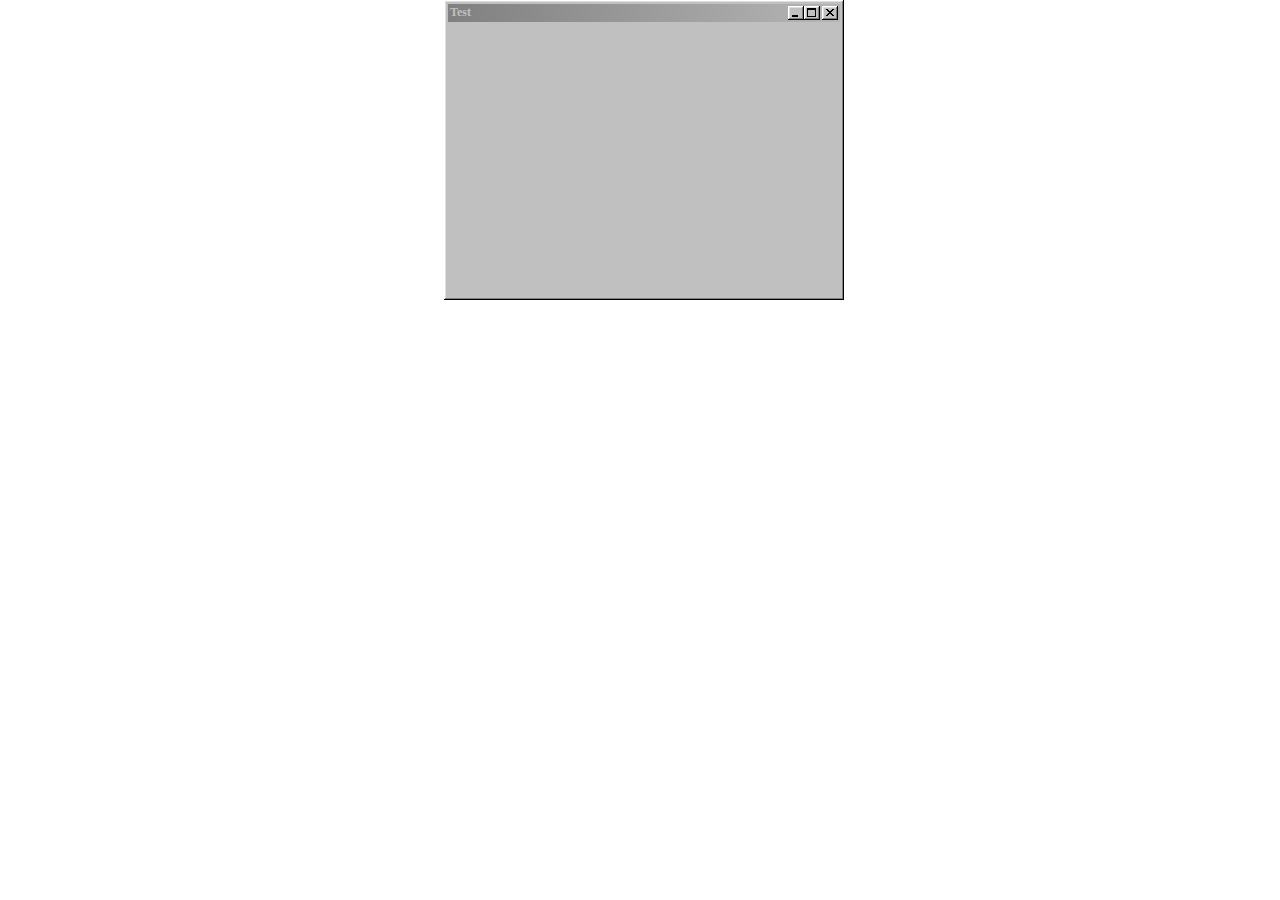
<file: 98/index.html>
<!DOCTYPE html>
  <html>
    <head>
      <link href="os-gui/layout.css" rel="stylesheet" type="text/css">
      <link href="os-gui/windows-98.css" rel="stylesheet" type="text/css">
      <link href="os-gui/windows-default.css" rel="stylesheet" type="text/css">
      <script src="https://code.jquery.com/jquery-3.6.0.js"></script>
      <script src="os-gui/$MenuBar.js"></script>
      <script src="os-gui/$Window.js"></script>
      <title>Windows 98</title>
    </head>
    <body>
      <script src="98.js"></script>
      <script src="https://98.js.org/src/$desktop.js"></script>
      <script src="https://98.js.org/src/$start-menu.js"></script>
    </body>
  </html>
</file>
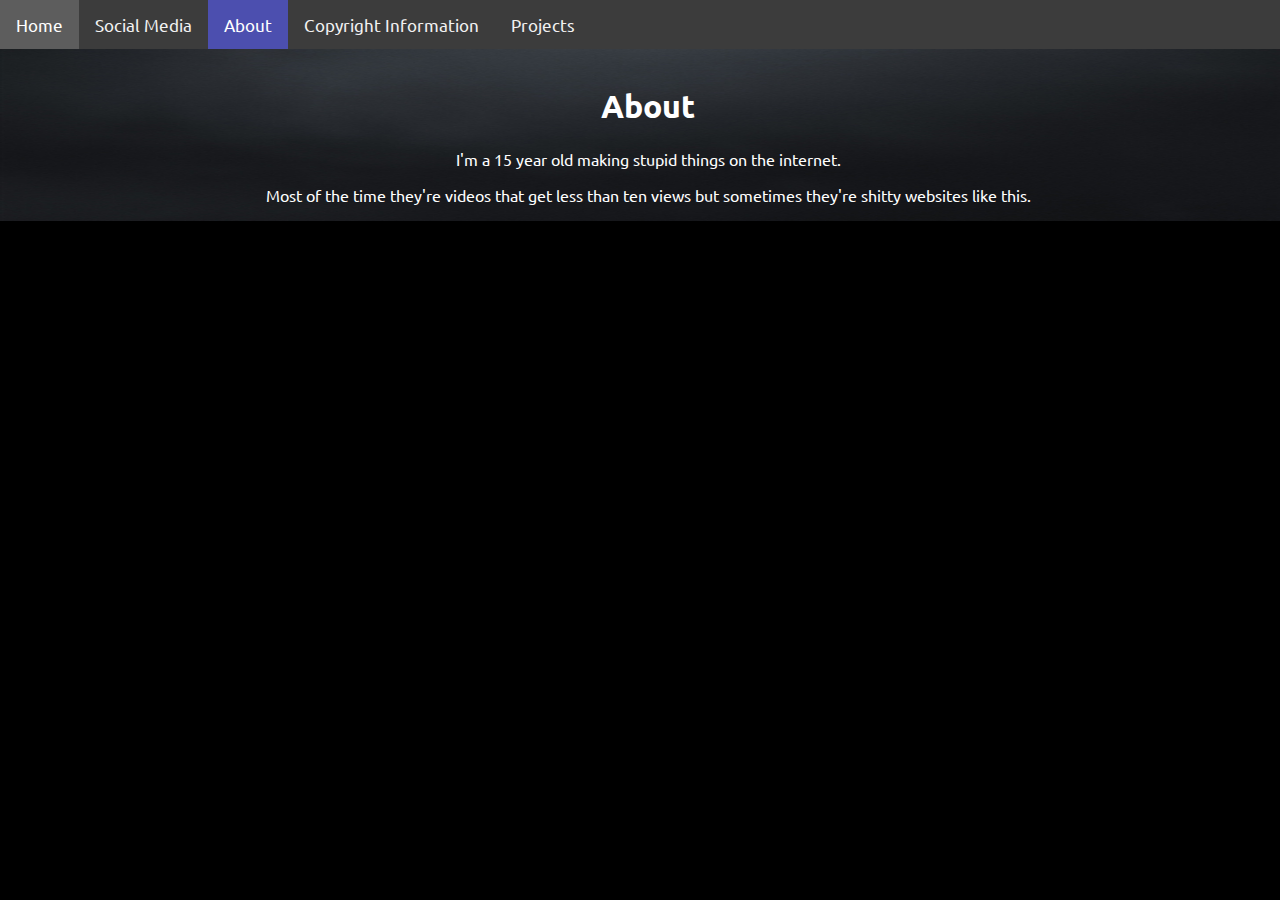
<file: about.html>
<!DOCTYPE html>
<html>
<head>
<meta name="viewport" content="width=device-width, initial-scale=1">
<link rel="stylesheet" type="text/css" href="https://kait604.github.io/css/stylesheet.css">
<title>Kaitlyn's Website - About</title>
</head>
<body>

<div class="topnav">
  <a href="index.html">Home</a>
  <a href="socialmedia.html">Social Media</a>
  <a class="active" href="about.html">About</a>
  <a href="copyrightinformation.html">Copyright Information</a>
  <a href="projects.html">Projects</a>
</div>

<div style="padding-left:16px; padding-top:16px">
  <h1 style="text-align: center">About</h1>
  <p style="text-align: center">I'm a 15 year old making stupid things on the internet.</p>
  <p style="text-align: center">Most of the time they're videos that get less than ten views but sometimes they're shitty websites like this.</p>
</div>

</body>
</html>
</file>
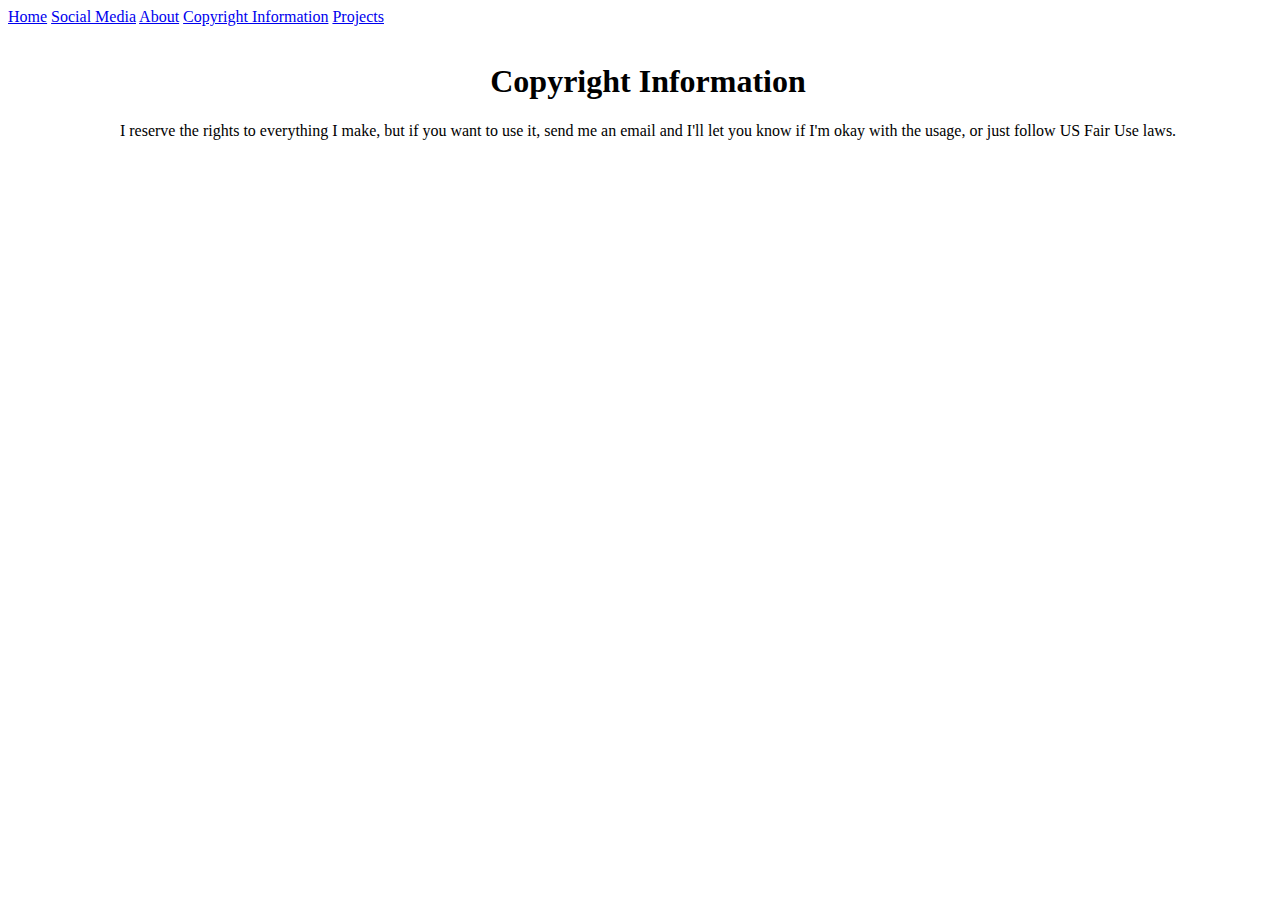
<file: copyrightinformation.html>
<!DOCTYPE html>
<html>
<head>
<meta name="viewport" content="width=device-width, initial-scale=1">
<link rel="stylesheet" type="text/css" href="https://ianoliver604.github.io/css/stylesheet.css">
<title>Ian's Website - Copyright Information</title>
</head>
<body>

<div class="topnav">
  <a href="index.html">Home</a>
  <a href="socialmedia.html">Social Media</a>
  <a href="about.html">About</a>
  <a class="active" href="copyrightinformation.html">Copyright Information</a>
  <a href="projects.html">Projects</a>
</div>

<div style="padding-left:16px; padding-top:16px">
  <h1 style="text-align: center">Copyright Information</h1>
  <p style="text-align: center">I reserve the rights to everything I make, but if you want to use it, send me an email and I'll let you know if I'm okay with the usage, or just follow US Fair Use laws.</p>
</div>

</body>
</html>
</file>
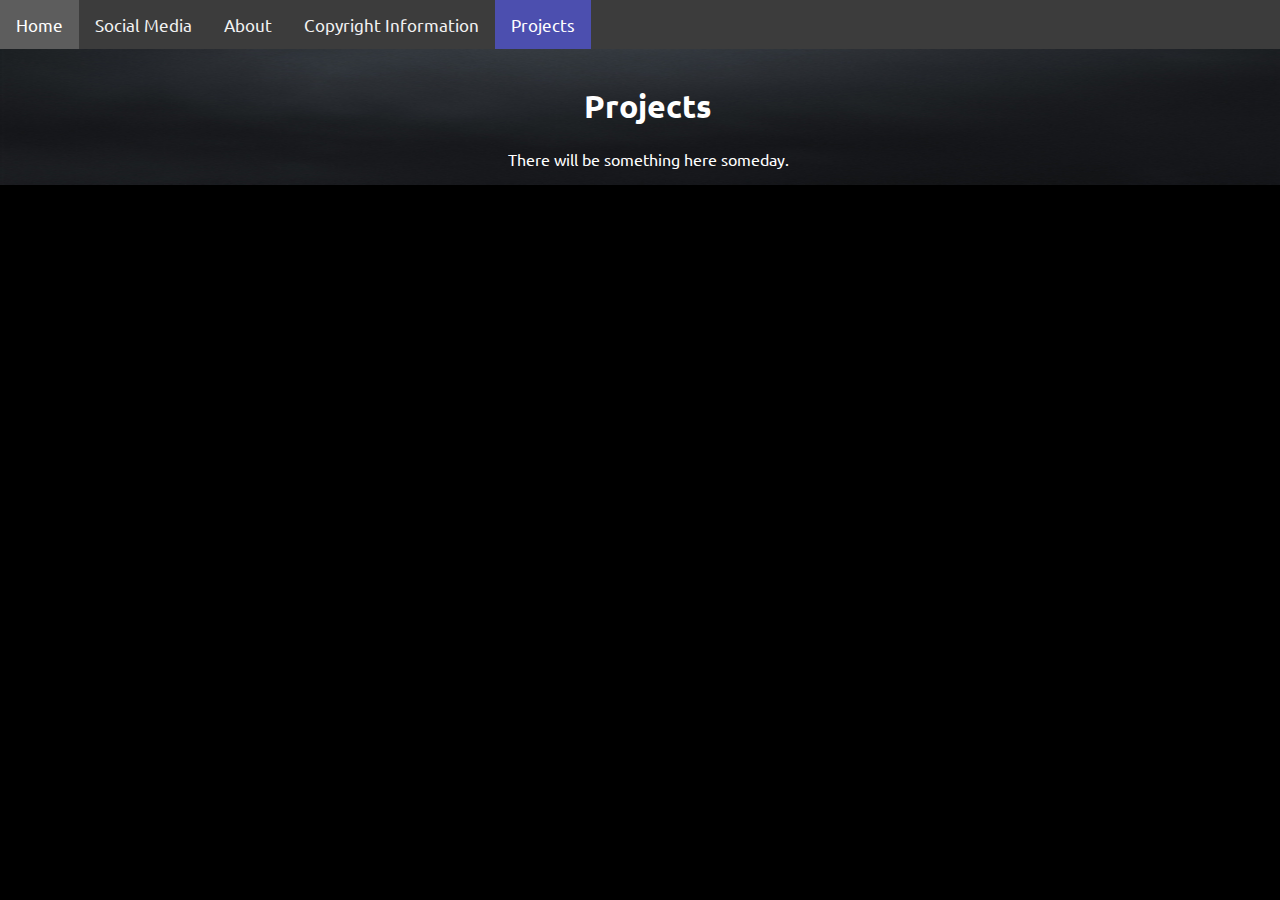
<file: projects.html>
<!DOCTYPE html>
<html>
<head>
<meta name="viewport" content="width=device-width, initial-scale=1">
<meta name="google-site-verification" content="3CcKU9S9foVX_KLHF7fDSiprT1xdI7T1DI0OFLmhbjU" />
<link rel="stylesheet" type="text/css" href="https://kait604.github.io/css/stylesheet.css">
<title>Kaitlyn's Website - Projects</title>
</head>
<body>

<div class="topnav">
  <a href="index.html">Home</a>
  <a href="socialmedia.html">Social Media</a>
  <a href="about.html">About</a>
  <a href="copyrightinformation.html">Copyright Information</a>
  <a class="active" href="projects.html">Projects</a>
</div>

<div style="padding-left:16px; padding-top:16px">
  <h1 style="text-align: center">Projects</h1>
  <p style="text-align: center">There will be something here someday.</p>
</div>

</body>
</html>
</file>
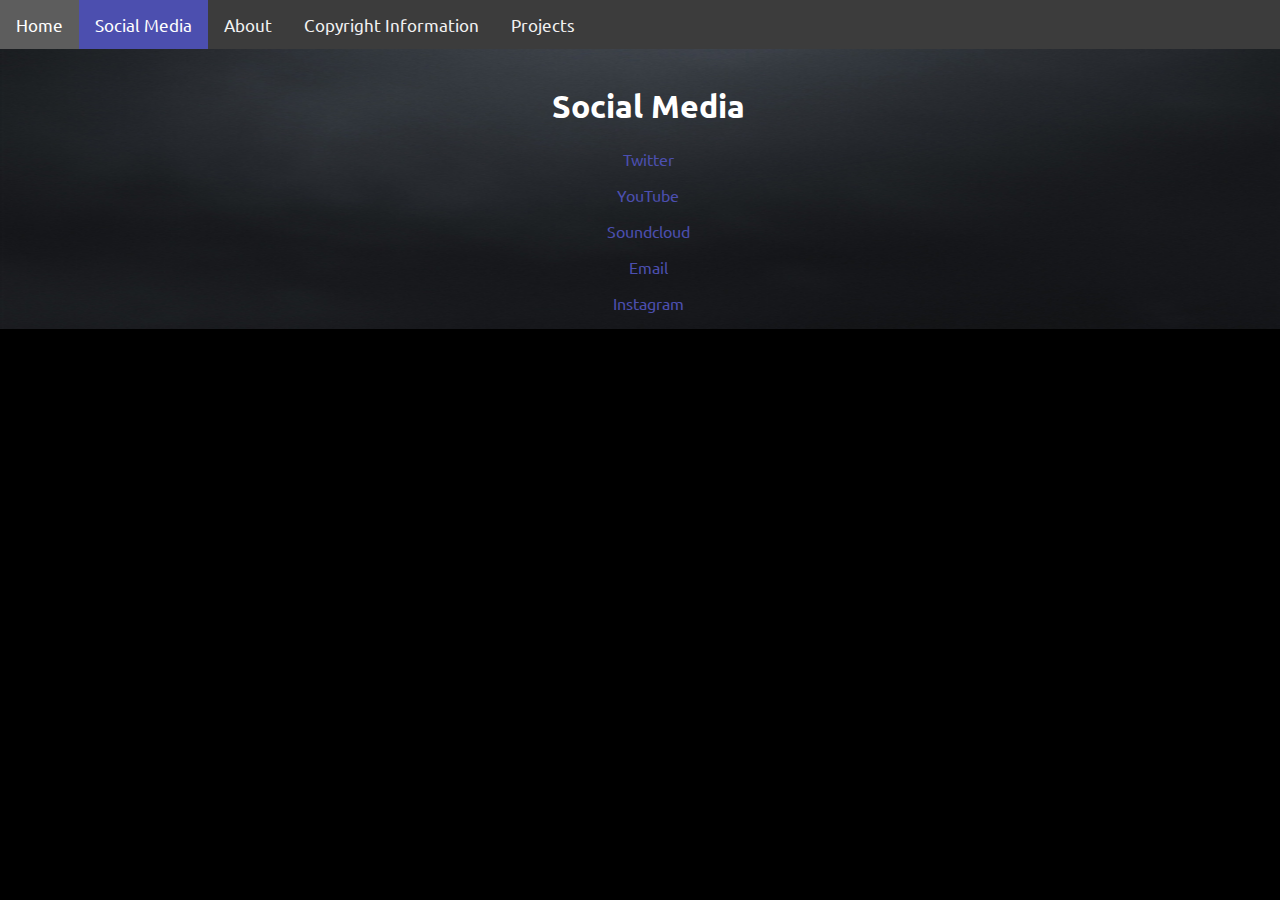
<file: socialmedia.html>
<!DOCTYPE html>
<html>
<head>
<meta name="viewport" content="width=device-width, initial-scale=1">
<link rel="stylesheet" type="text/css" href="https://kait604.github.io/css/stylesheet.css">
<title>Kaitlyn's Website - Social Media</title>
</head>
<body>

<div class="topnav">
  <a href="index.html">Home</a>
  <a class="active" href="socialmedia.html">Social Media</a>
  <a href="about.html">About</a>
  <a href="copyrightinformation.html">Copyright Information</a>
  <a href="projects.html">Projects</a>
</div>

<div style="padding-left:16px; padding-top:16px">
  <h1 style="text-align: center">Social Media</h1>
  <p style="text-align: center"><a href="https://twitter.com/kait604">Twitter</a></p>
  <p style="text-align: center"><a href="https://www.youtube.com/channel/UCkInOulQOIJq0liUmvJ75jQ">YouTube</a></p>
  <p style="text-align: center"><a href="https://soundcloud.com/Kaitlyn-oliver-978885524">Soundcloud</a></p>
  <p style="text-align: center"><a href="mailto:kaitlyn.oliver604@gmail.com">Email</a></p>
  <p style="text-align: center"><a href="https://www.instagram.com/kait.604">Instagram</a></p>
</div>

</body>
</html>
</file>
<file: 98/os-gui/layout.css>
.menus,
.menu-popup,
.os-window,
.os-window .window-titlebar,
.os-window .window-title {
	cursor: default;
	-webkit-user-select: none;
	   -moz-user-select: none;
	    -ms-user-select: none;
	        user-select: none;
}

.os-window {
	contain: layout; /* contain: paint; seems to clip children to the padding-box, including for interaction, not just painting; it breaks being able to grab resize handles over the border */
	/* overflow: hidden; is also not usable for the same reason */
	/* I might be able to do either with overflow-clip-margin however (@TODO) */
	display: flex;
	flex-direction: column;
	/* will-change: width height left top; */
}
.window-content {
	flex: 1;
	min-height: 0px;
	/* We want to allow scrollbars to be enabled easily, but not enable them,
	and we want to clip to the border of the window, without overlapping it at all.
	It's already clipped to the outside of .os-window's border, but we want to clip to the inside. */
    contain: layout paint;
}

.os-window .window-titlebar,
body > .window-titlebar {
	display: flex;
	flex-direction: row;
	align-items: center;
}
.os-window .window-title-area {
	position: relative;
	flex: 1;
}

.os-window .window-titlebar .icon {
	vertical-align: bottom;
}

/* Fix dragging things (like windows) over iframes */
.dragging iframe {
	pointer-events: none;
}

.menus {
	display: flex;
	flex: 0 0 auto;
}
.menu-container {
	position: relative;
}
.menu-popup {
	position: absolute;
	top: 100%;
	left: 0;
	z-index: 400000; /* so sub-menu-popups can be visible over the window */
	box-sizing: border-box;
}
.menu-popup-table {
	border-collapse: collapse;
}
.menu-item {
	white-space: nowrap;
}
.menu-hr {
	display: block !important;
	height: 0;
	width: auto;
}
.menu-hotkey {
	display: inline !important;
}
.menu-item-checkbox-area,
.menu-item-submenu-area {
	min-width: 16px;
}
.menu-item-checkbox-area,
.menu-item-submenu-area {
	text-align: center;
}

/* .window-content .button-group {
	width: 85px;
}
.window-content .button-group > button {
	width: 95%;
	padding: 3px 5px;
} */

::before,
::after {
	pointer-events: none;
}

/*# sourceMappingURL=layout.css.map */
</file>
<file: 98/os-gui/windows-98.css>
:root {
	/* These resources are generated. */
	/* JS: makeThemeCSSFile(renderThemeGraphics(getComputedStyle(document.documentElement))) */
	--checker: url("[data-uri]");
	--button-active-border-image: url("data:image/svg+xml,%3Csvg%20version%3D%221.1%22%20xmlns%3D%22http%3A%2F%2Fwww.w3.org%2F2000%2Fsvg%22%20width%3D%22256px%22%20height%3D%22256px%22%20viewBox%3D%220%200%20256%20256%22%3E%0A%09%09%09%0A%09%09%3Cpath%20d%3D%22M0%200h256v256h-256v-256z%22%20fill%3D%22%20rgb(0%2C%200%2C%200)%22%2F%3E%0A%09%09%3Cpath%20d%3D%22M32%2032h192v192h-192v-192z%22%20fill%3D%22%20rgb(128%2C%20128%2C%20128)%22%2F%3E%0A%09%09%3Cpath%20d%3D%22M64%2064h128v128h-128v-128z%22%20fill%3D%22%20rgb(192%2C%20192%2C%20192)%22%2F%3E%0A%09%0A%09%09%3C%2Fsvg%3E") 64 / 2px;
	--button-normal-border-image: url("data:image/svg+xml,%3Csvg%20version%3D%221.1%22%20xmlns%3D%22http%3A%2F%2Fwww.w3.org%2F2000%2Fsvg%22%20width%3D%22256px%22%20height%3D%22256px%22%20viewBox%3D%220%200%20256%20256%22%3E%0A%09%09%09%0A%09%09%3Cpath%20d%3D%22M0%200h224v32h-192v192h-32v-224z%22%20fill%3D%22%20rgb(255%2C%20255%2C%20255)%22%2F%3E%0A%09%09%3Cpath%20d%3D%22M224%200h32v256h-256v-32h224v-224z%22%20fill%3D%22%20rgb(0%2C%200%2C%200)%22%2F%3E%0A%09%09%3Cpath%20d%3D%22M32%2032h160v32h-128v128h-32v-160z%22%20fill%3D%22%20rgb(223%2C%20223%2C%20223)%22%2F%3E%0A%09%09%3Cpath%20d%3D%22M192%2032h32v192h-192v-32h160v-160z%22%20fill%3D%22%20rgb(128%2C%20128%2C%20128)%22%2F%3E%0A%09%09%3Cpath%20d%3D%22M64%2064h128v128h-128v-128z%22%20fill%3D%22%20rgb(192%2C%20192%2C%20192)%22%2F%3E%0A%09%0A%09%09%3C%2Fsvg%3E") 64 / 2px;
	--inset-deep-border-image: url("data:image/svg+xml,%3Csvg%20version%3D%221.1%22%20xmlns%3D%22http%3A%2F%2Fwww.w3.org%2F2000%2Fsvg%22%20width%3D%22256px%22%20height%3D%22256px%22%20viewBox%3D%220%200%20256%20256%22%3E%0A%09%09%09%0A%09%09%3Cpath%20d%3D%22M0%200h224v32h-192v192h-32v-224z%22%20fill%3D%22%20rgb(0%2C%200%2C%200)%22%2F%3E%0A%09%09%3Cpath%20d%3D%22M224%200h32v256h-256v-32h224v-224z%22%20fill%3D%22%20rgb(255%2C%20255%2C%20255)%22%2F%3E%0A%09%09%3Cpath%20d%3D%22M32%2032h160v32h-128v128h-32v-160z%22%20fill%3D%22%20rgb(128%2C%20128%2C%20128)%22%2F%3E%0A%09%09%3Cpath%20d%3D%22M192%2032h32v192h-192v-32h160v-160z%22%20fill%3D%22%20rgb(223%2C%20223%2C%20223)%22%2F%3E%0A%09%09%3Cpath%20d%3D%22M64%2064h128v128h-128v-128z%22%20fill%3D%22%20rgb(192%2C%20192%2C%20192)%22%2F%3E%0A%09%0A%09%09%3C%2Fsvg%3E") 64 / 2px;
	--button-default-border-image: url("data:image/svg+xml,%3Csvg%20version%3D%221.1%22%20xmlns%3D%22http%3A%2F%2Fwww.w3.org%2F2000%2Fsvg%22%20width%3D%22256px%22%20height%3D%22256px%22%20viewBox%3D%220%200%20256%20256%22%3E%0A%09%09%09%0A%09%09%3Cpath%20d%3D%22M0%200h256v256h-256v-256z%22%20fill%3D%22%20rgb(0%2C%200%2C%200)%22%2F%3E%0A%09%09%3Cpath%20d%3D%22M32%2032h160v32h-128v128h-32v-160z%22%20fill%3D%22%20rgb(255%2C%20255%2C%20255)%22%2F%3E%0A%09%09%3Cpath%20d%3D%22M64%2064h96v32h-64v64h-32v-96z%22%20fill%3D%22%20rgb(223%2C%20223%2C%20223)%22%2F%3E%0A%09%09%3Cpath%20d%3D%22M160%2064h32v128h-128v-32h96v-96z%22%20fill%3D%22%20rgb(128%2C%20128%2C%20128)%22%2F%3E%0A%09%09%3Cpath%20d%3D%22M96%2096h64v64h-64v-64z%22%20fill%3D%22%20rgb(192%2C%20192%2C%20192)%22%2F%3E%0A%09%09%3Crect%20x%3D%220%22%20y%3D%220%22%20width%3D%22256%22%20height%3D%22256%22%20stroke-width%3D%2264%22%20stroke%3D%22%20rgb(0%2C%200%2C%200)%22%20fill%3D%22none%22%2F%3E%0A%09%0A%09%09%3C%2Fsvg%3E") 96 / 3px;
	--button-default-active-border-image: url("data:image/svg+xml,%3Csvg%20version%3D%221.1%22%20xmlns%3D%22http%3A%2F%2Fwww.w3.org%2F2000%2Fsvg%22%20width%3D%22256px%22%20height%3D%22256px%22%20viewBox%3D%220%200%20256%20256%22%3E%0A%09%09%09%0A%09%09%3Cpath%20d%3D%22M0%200h256v256h-256v-256z%22%20fill%3D%22%20rgb(0%2C%200%2C%200)%22%2F%3E%0A%09%09%3Cpath%20d%3D%22M32%2032h192v192h-192v-192z%22%20fill%3D%22%20rgb(128%2C%20128%2C%20128)%22%2F%3E%0A%09%09%3Cpath%20d%3D%22M64%2064h128v128h-128v-128z%22%20fill%3D%22%20rgb(192%2C%20192%2C%20192)%22%2F%3E%0A%09%09%3Crect%20x%3D%220%22%20y%3D%220%22%20width%3D%22256%22%20height%3D%22256%22%20stroke-width%3D%2264%22%20stroke%3D%22%20rgb(0%2C%200%2C%200)%22%20fill%3D%22none%22%2F%3E%0A%09%0A%09%09%3C%2Fsvg%3E") 64 / 2px;
	--scrollbar-arrows-ButtonText: url("[data-uri]");
	--scrollbar-arrows-GrayText: url("[data-uri]");
	--scrollbar-arrows-ButtonHilight: url("[data-uri]");
	--scrollbar-size: 13px;
	--scrollbar-button-inner-size: 9px;

	/* Colors */
	--ActiveBorder: rgb(192, 192, 192);
	--ActiveTitle: rgb(0, 0, 128);
	--AppWorkspace: rgb(128, 128, 128);
	--Background: rgb(0, 128, 128);
	--ButtonAlternateFace: rgb(180, 180, 180);
	--ButtonDkShadow: rgb(0, 0, 0);
	--ButtonFace: rgb(192, 192, 192);
	--ButtonHilight: rgb(255, 255, 255);
	--ButtonLight: rgb(223, 223, 223);
	--ButtonShadow: rgb(128, 128, 128);
	--ButtonText: rgb(0, 0, 0);
	--GradientActiveTitle: rgb(16, 132, 208);
	--GradientInactiveTitle: rgb(181, 181, 181);
	--GrayText: rgb(128, 128, 128);
	--Hilight: rgb(0, 0, 128);
	--HilightText: rgb(255, 255, 255);
	--HotTrackingColor: rgb(0, 0, 255);
	--InactiveBorder: rgb(192, 192, 192);
	--InactiveTitle: rgb(128, 128, 128);
	--InactiveTitleText: rgb(192, 192, 192);
	--InfoText: rgb(0, 0, 0);
	--InfoWindow: rgb(255, 255, 225);
	--Menu: rgb(192, 192, 192);
	--MenuText: rgb(0, 0, 0);
	--Scrollbar: rgb(192, 192, 192);
	--TitleText: rgb(255, 255, 255);
	--Window: rgb(255, 255, 255);
	--WindowFrame: rgb(0, 0, 0);
	--WindowText: rgb(0, 0, 0);
}

.inset-deep {
	border-style: solid;
	border-width: 1px;
	border-color: rgb(128, 128, 128) rgb(255, 255, 255) rgb(255, 255, 255) rgb(128, 128, 128);
	border-color: var(--ButtonShadow) var(--ButtonHilight) var(--ButtonHilight) var(--ButtonShadow);
	background-color: rgb(192, 192, 192);
	background-color: var(--ButtonFace);
	color: rgb(0, 0, 0);
	color: var(--ButtonText);
	/* as fallback */
	position: relative;
	/* for pseudo element(s) */
	-o-border-image: url("data:image/svg+xml,%3Csvg%20version%3D%221.1%22%20xmlns%3D%22http%3A%2F%2Fwww.w3.org%2F2000%2Fsvg%22%20width%3D%22256px%22%20height%3D%22256px%22%20viewBox%3D%220%200%20256%20256%22%3E%0A%09%09%09%0A%09%09%3Cpath%20d%3D%22M0%200h224v32h-192v192h-32v-224z%22%20fill%3D%22%20rgb(0%2C%200%2C%200)%22%2F%3E%0A%09%09%3Cpath%20d%3D%22M224%200h32v256h-256v-32h224v-224z%22%20fill%3D%22%20rgb(255%2C%20255%2C%20255)%22%2F%3E%0A%09%09%3Cpath%20d%3D%22M32%2032h160v32h-128v128h-32v-160z%22%20fill%3D%22%20rgb(128%2C%20128%2C%20128)%22%2F%3E%0A%09%09%3Cpath%20d%3D%22M192%2032h32v192h-192v-32h160v-160z%22%20fill%3D%22%20rgb(223%2C%20223%2C%20223)%22%2F%3E%0A%09%09%3Cpath%20d%3D%22M64%2064h128v128h-128v-128z%22%20fill%3D%22%20rgb(192%2C%20192%2C%20192)%22%2F%3E%0A%09%0A%09%09%3C%2Fsvg%3E") 64 / 2px;
	   border-image: url("data:image/svg+xml,%3Csvg%20version%3D%221.1%22%20xmlns%3D%22http%3A%2F%2Fwww.w3.org%2F2000%2Fsvg%22%20width%3D%22256px%22%20height%3D%22256px%22%20viewBox%3D%220%200%20256%20256%22%3E%0A%09%09%09%0A%09%09%3Cpath%20d%3D%22M0%200h224v32h-192v192h-32v-224z%22%20fill%3D%22%20rgb(0%2C%200%2C%200)%22%2F%3E%0A%09%09%3Cpath%20d%3D%22M224%200h32v256h-256v-32h224v-224z%22%20fill%3D%22%20rgb(255%2C%20255%2C%20255)%22%2F%3E%0A%09%09%3Cpath%20d%3D%22M32%2032h160v32h-128v128h-32v-160z%22%20fill%3D%22%20rgb(128%2C%20128%2C%20128)%22%2F%3E%0A%09%09%3Cpath%20d%3D%22M192%2032h32v192h-192v-32h160v-160z%22%20fill%3D%22%20rgb(223%2C%20223%2C%20223)%22%2F%3E%0A%09%09%3Cpath%20d%3D%22M64%2064h128v128h-128v-128z%22%20fill%3D%22%20rgb(192%2C%20192%2C%20192)%22%2F%3E%0A%09%0A%09%09%3C%2Fsvg%3E") 64 / 2px;
	-o-border-image: var(--inset-deep-border-image);
	   border-image: var(--inset-deep-border-image);
	border-color: rgb(128, 128, 128);
	border-color: var(--ButtonShadow);
	border-style: solid;
	border-width: 2px 2px;
}
.outset-deep {
	border-style: solid;
	border-width: 1px;
	border-color: rgb(255, 255, 255) rgb(128, 128, 128) rgb(128, 128, 128) rgb(255, 255, 255);
	border-color: var(--ButtonHilight) var(--ButtonShadow) var(--ButtonShadow) var(--ButtonHilight);
	background-color: rgb(192, 192, 192);
	background-color: var(--ButtonFace);
	color: rgb(0, 0, 0);
	color: var(--ButtonText);
	/* as fallback */
	position: relative;
	/* for pseudo element(s) */
	-o-border-image: url("data:image/svg+xml,%3Csvg%20version%3D%221.1%22%20xmlns%3D%22http%3A%2F%2Fwww.w3.org%2F2000%2Fsvg%22%20width%3D%22256px%22%20height%3D%22256px%22%20viewBox%3D%220%200%20256%20256%22%3E%0A%09%09%09%0A%09%09%3Cpath%20d%3D%22M0%200h224v32h-192v192h-32v-224z%22%20fill%3D%22%20rgb(255%2C%20255%2C%20255)%22%2F%3E%0A%09%09%3Cpath%20d%3D%22M224%200h32v256h-256v-32h224v-224z%22%20fill%3D%22%20rgb(0%2C%200%2C%200)%22%2F%3E%0A%09%09%3Cpath%20d%3D%22M32%2032h160v32h-128v128h-32v-160z%22%20fill%3D%22%20rgb(223%2C%20223%2C%20223)%22%2F%3E%0A%09%09%3Cpath%20d%3D%22M192%2032h32v192h-192v-32h160v-160z%22%20fill%3D%22%20rgb(128%2C%20128%2C%20128)%22%2F%3E%0A%09%09%3Cpath%20d%3D%22M64%2064h128v128h-128v-128z%22%20fill%3D%22%20rgb(192%2C%20192%2C%20192)%22%2F%3E%0A%09%0A%09%09%3C%2Fsvg%3E") 64 / 2px;
	   border-image: url("data:image/svg+xml,%3Csvg%20version%3D%221.1%22%20xmlns%3D%22http%3A%2F%2Fwww.w3.org%2F2000%2Fsvg%22%20width%3D%22256px%22%20height%3D%22256px%22%20viewBox%3D%220%200%20256%20256%22%3E%0A%09%09%09%0A%09%09%3Cpath%20d%3D%22M0%200h224v32h-192v192h-32v-224z%22%20fill%3D%22%20rgb(255%2C%20255%2C%20255)%22%2F%3E%0A%09%09%3Cpath%20d%3D%22M224%200h32v256h-256v-32h224v-224z%22%20fill%3D%22%20rgb(0%2C%200%2C%200)%22%2F%3E%0A%09%09%3Cpath%20d%3D%22M32%2032h160v32h-128v128h-32v-160z%22%20fill%3D%22%20rgb(223%2C%20223%2C%20223)%22%2F%3E%0A%09%09%3Cpath%20d%3D%22M192%2032h32v192h-192v-32h160v-160z%22%20fill%3D%22%20rgb(128%2C%20128%2C%20128)%22%2F%3E%0A%09%09%3Cpath%20d%3D%22M64%2064h128v128h-128v-128z%22%20fill%3D%22%20rgb(192%2C%20192%2C%20192)%22%2F%3E%0A%09%0A%09%09%3C%2Fsvg%3E") 64 / 2px;
	-o-border-image: var(--button-normal-border-image);
	   border-image: var(--button-normal-border-image);
	border-color: rgb(223, 223, 223) rgb(128, 128, 128) rgb(128, 128, 128) rgb(223, 223, 223);
	border-color: var(--ButtonLight) var(--ButtonShadow) var(--ButtonShadow) var(--ButtonLight);
	border-style: solid;
	border-width: 2px 2px;
}
.inset-shallow {
	border-style: solid;
	border-width: 1px;
	border-color: rgb(128, 128, 128) rgb(255, 255, 255) rgb(255, 255, 255) rgb(128, 128, 128);
	border-color: var(--ButtonShadow) var(--ButtonHilight) var(--ButtonHilight) var(--ButtonShadow);
	background-color: rgb(192, 192, 192);
	background-color: var(--ButtonFace);
	color: rgb(0, 0, 0);
	color: var(--ButtonText);
}
.outset-shallow {
	border-style: solid;
	border-width: 1px;
	border-color: rgb(255, 255, 255) rgb(128, 128, 128) rgb(128, 128, 128) rgb(255, 255, 255);
	border-color: var(--ButtonHilight) var(--ButtonShadow) var(--ButtonShadow) var(--ButtonHilight);
	background-color: rgb(192, 192, 192);
	background-color: var(--ButtonFace);
	color: rgb(0, 0, 0);
	color: var(--ButtonText);
}

button {
	background-color: rgb(192, 192, 192);
	background-color: var(--ButtonFace);
	color: rgb(0, 0, 0);
	color: var(--ButtonText);
}
button:not(.lightweight) {
	outline: none; /* replaced with inner dotted focus ring (which is admittedly not so prominent...) */ border-style: solid; border-width: 1px; border-color: rgb(255, 255, 255) rgb(128, 128, 128) rgb(128, 128, 128) rgb(255, 255, 255); border-color: var(--ButtonHilight) var(--ButtonShadow) var(--ButtonShadow) var(--ButtonHilight); background-color: rgb(192, 192, 192); background-color: var(--ButtonFace); color: rgb(0, 0, 0); color: var(--ButtonText); /* as fallback */ position: relative; /* for pseudo element(s) */ -o-border-image: url("data:image/svg+xml,%3Csvg%20version%3D%221.1%22%20xmlns%3D%22http%3A%2F%2Fwww.w3.org%2F2000%2Fsvg%22%20width%3D%22256px%22%20height%3D%22256px%22%20viewBox%3D%220%200%20256%20256%22%3E%0A%09%09%09%0A%09%09%3Cpath%20d%3D%22M0%200h224v32h-192v192h-32v-224z%22%20fill%3D%22%20rgb(255%2C%20255%2C%20255)%22%2F%3E%0A%09%09%3Cpath%20d%3D%22M224%200h32v256h-256v-32h224v-224z%22%20fill%3D%22%20rgb(0%2C%200%2C%200)%22%2F%3E%0A%09%09%3Cpath%20d%3D%22M32%2032h160v32h-128v128h-32v-160z%22%20fill%3D%22%20rgb(223%2C%20223%2C%20223)%22%2F%3E%0A%09%09%3Cpath%20d%3D%22M192%2032h32v192h-192v-32h160v-160z%22%20fill%3D%22%20rgb(128%2C%20128%2C%20128)%22%2F%3E%0A%09%09%3Cpath%20d%3D%22M64%2064h128v128h-128v-128z%22%20fill%3D%22%20rgb(192%2C%20192%2C%20192)%22%2F%3E%0A%09%0A%09%09%3C%2Fsvg%3E") 64 / 2px; border-image: url("data:image/svg+xml,%3Csvg%20version%3D%221.1%22%20xmlns%3D%22http%3A%2F%2Fwww.w3.org%2F2000%2Fsvg%22%20width%3D%22256px%22%20height%3D%22256px%22%20viewBox%3D%220%200%20256%20256%22%3E%0A%09%09%09%0A%09%09%3Cpath%20d%3D%22M0%200h224v32h-192v192h-32v-224z%22%20fill%3D%22%20rgb(255%2C%20255%2C%20255)%22%2F%3E%0A%09%09%3Cpath%20d%3D%22M224%200h32v256h-256v-32h224v-224z%22%20fill%3D%22%20rgb(0%2C%200%2C%200)%22%2F%3E%0A%09%09%3Cpath%20d%3D%22M32%2032h160v32h-128v128h-32v-160z%22%20fill%3D%22%20rgb(223%2C%20223%2C%20223)%22%2F%3E%0A%09%09%3Cpath%20d%3D%22M192%2032h32v192h-192v-32h160v-160z%22%20fill%3D%22%20rgb(128%2C%20128%2C%20128)%22%2F%3E%0A%09%09%3Cpath%20d%3D%22M64%2064h128v128h-128v-128z%22%20fill%3D%22%20rgb(192%2C%20192%2C%20192)%22%2F%3E%0A%09%0A%09%09%3C%2Fsvg%3E") 64 / 2px; -o-border-image: var(--button-normal-border-image); border-image: var(--button-normal-border-image); border-color: rgb(223, 223, 223) rgb(128, 128, 128) rgb(128, 128, 128) rgb(223, 223, 223); border-color: var(--ButtonLight) var(--ButtonShadow) var(--ButtonShadow) var(--ButtonLight); border-style: solid; border-width: 2px 2px; border-image: url("data:image/svg+xml,%3Csvg%20version%3D%221.1%22%20xmlns%3D%22http%3A%2F%2Fwww.w3.org%2F2000%2Fsvg%22%20width%3D%22256px%22%20height%3D%22256px%22%20viewBox%3D%220%200%20256%20256%22%3E%0A%09%09%09%0A%09%09%3Cpath%20d%3D%22M0%200h224v32h-192v192h-32v-224z%22%20fill%3D%22%20rgb(255%2C%20255%2C%20255)%22%2F%3E%0A%09%09%3Cpath%20d%3D%22M224%200h32v256h-256v-32h224v-224z%22%20fill%3D%22%20rgb(0%2C%200%2C%200)%22%2F%3E%0A%09%09%3Cpath%20d%3D%22M32%2032h160v32h-128v128h-32v-160z%22%20fill%3D%22%20rgb(223%2C%20223%2C%20223)%22%2F%3E%0A%09%09%3Cpath%20d%3D%22M192%2032h32v192h-192v-32h160v-160z%22%20fill%3D%22%20rgb(128%2C%20128%2C%20128)%22%2F%3E%0A%09%09%3Cpath%20d%3D%22M64%2064h128v128h-128v-128z%22%20fill%3D%22%20rgb(192%2C%20192%2C%20192)%22%2F%3E%0A%09%0A%09%09%3C%2Fsvg%3E") 64 / 2px; border-image: var(--button-normal-border-image);
}
button:not(.lightweight).default {
	-o-border-image: url("data:image/svg+xml,%3Csvg%20version%3D%221.1%22%20xmlns%3D%22http%3A%2F%2Fwww.w3.org%2F2000%2Fsvg%22%20width%3D%22256px%22%20height%3D%22256px%22%20viewBox%3D%220%200%20256%20256%22%3E%0A%09%09%09%0A%09%09%3Cpath%20d%3D%22M0%200h256v256h-256v-256z%22%20fill%3D%22%20rgb(0%2C%200%2C%200)%22%2F%3E%0A%09%09%3Cpath%20d%3D%22M32%2032h160v32h-128v128h-32v-160z%22%20fill%3D%22%20rgb(255%2C%20255%2C%20255)%22%2F%3E%0A%09%09%3Cpath%20d%3D%22M64%2064h96v32h-64v64h-32v-96z%22%20fill%3D%22%20rgb(223%2C%20223%2C%20223)%22%2F%3E%0A%09%09%3Cpath%20d%3D%22M160%2064h32v128h-128v-32h96v-96z%22%20fill%3D%22%20rgb(128%2C%20128%2C%20128)%22%2F%3E%0A%09%09%3Cpath%20d%3D%22M96%2096h64v64h-64v-64z%22%20fill%3D%22%20rgb(192%2C%20192%2C%20192)%22%2F%3E%0A%09%09%3Crect%20x%3D%220%22%20y%3D%220%22%20width%3D%22256%22%20height%3D%22256%22%20stroke-width%3D%2264%22%20stroke%3D%22%20rgb(0%2C%200%2C%200)%22%20fill%3D%22none%22%2F%3E%0A%09%0A%09%09%3C%2Fsvg%3E") 96 / 3px;
	   border-image: url("data:image/svg+xml,%3Csvg%20version%3D%221.1%22%20xmlns%3D%22http%3A%2F%2Fwww.w3.org%2F2000%2Fsvg%22%20width%3D%22256px%22%20height%3D%22256px%22%20viewBox%3D%220%200%20256%20256%22%3E%0A%09%09%09%0A%09%09%3Cpath%20d%3D%22M0%200h256v256h-256v-256z%22%20fill%3D%22%20rgb(0%2C%200%2C%200)%22%2F%3E%0A%09%09%3Cpath%20d%3D%22M32%2032h160v32h-128v128h-32v-160z%22%20fill%3D%22%20rgb(255%2C%20255%2C%20255)%22%2F%3E%0A%09%09%3Cpath%20d%3D%22M64%2064h96v32h-64v64h-32v-96z%22%20fill%3D%22%20rgb(223%2C%20223%2C%20223)%22%2F%3E%0A%09%09%3Cpath%20d%3D%22M160%2064h32v128h-128v-32h96v-96z%22%20fill%3D%22%20rgb(128%2C%20128%2C%20128)%22%2F%3E%0A%09%09%3Cpath%20d%3D%22M96%2096h64v64h-64v-64z%22%20fill%3D%22%20rgb(192%2C%20192%2C%20192)%22%2F%3E%0A%09%09%3Crect%20x%3D%220%22%20y%3D%220%22%20width%3D%22256%22%20height%3D%22256%22%20stroke-width%3D%2264%22%20stroke%3D%22%20rgb(0%2C%200%2C%200)%22%20fill%3D%22none%22%2F%3E%0A%09%0A%09%09%3C%2Fsvg%3E") 96 / 3px;
	-o-border-image: var(--button-default-border-image);
	   border-image: var(--button-default-border-image);
}
button:not(.lightweight):enabled:hover:active {
	-o-border-image: url("data:image/svg+xml,%3Csvg%20version%3D%221.1%22%20xmlns%3D%22http%3A%2F%2Fwww.w3.org%2F2000%2Fsvg%22%20width%3D%22256px%22%20height%3D%22256px%22%20viewBox%3D%220%200%20256%20256%22%3E%0A%09%09%09%0A%09%09%3Cpath%20d%3D%22M0%200h256v256h-256v-256z%22%20fill%3D%22%20rgb(0%2C%200%2C%200)%22%2F%3E%0A%09%09%3Cpath%20d%3D%22M32%2032h192v192h-192v-192z%22%20fill%3D%22%20rgb(128%2C%20128%2C%20128)%22%2F%3E%0A%09%09%3Cpath%20d%3D%22M64%2064h128v128h-128v-128z%22%20fill%3D%22%20rgb(192%2C%20192%2C%20192)%22%2F%3E%0A%09%0A%09%09%3C%2Fsvg%3E") 64 / 2px;
	   border-image: url("data:image/svg+xml,%3Csvg%20version%3D%221.1%22%20xmlns%3D%22http%3A%2F%2Fwww.w3.org%2F2000%2Fsvg%22%20width%3D%22256px%22%20height%3D%22256px%22%20viewBox%3D%220%200%20256%20256%22%3E%0A%09%09%09%0A%09%09%3Cpath%20d%3D%22M0%200h256v256h-256v-256z%22%20fill%3D%22%20rgb(0%2C%200%2C%200)%22%2F%3E%0A%09%09%3Cpath%20d%3D%22M32%2032h192v192h-192v-192z%22%20fill%3D%22%20rgb(128%2C%20128%2C%20128)%22%2F%3E%0A%09%09%3Cpath%20d%3D%22M64%2064h128v128h-128v-128z%22%20fill%3D%22%20rgb(192%2C%20192%2C%20192)%22%2F%3E%0A%09%0A%09%09%3C%2Fsvg%3E") 64 / 2px;
	-o-border-image: var(--button-active-border-image);
	   border-image: var(--button-active-border-image);
}
button:not(.lightweight).default:enabled:hover:active {
	-o-border-image: url("data:image/svg+xml,%3Csvg%20version%3D%221.1%22%20xmlns%3D%22http%3A%2F%2Fwww.w3.org%2F2000%2Fsvg%22%20width%3D%22256px%22%20height%3D%22256px%22%20viewBox%3D%220%200%20256%20256%22%3E%0A%09%09%09%0A%09%09%3Cpath%20d%3D%22M0%200h256v256h-256v-256z%22%20fill%3D%22%20rgb(0%2C%200%2C%200)%22%2F%3E%0A%09%09%3Cpath%20d%3D%22M32%2032h192v192h-192v-192z%22%20fill%3D%22%20rgb(128%2C%20128%2C%20128)%22%2F%3E%0A%09%09%3Cpath%20d%3D%22M64%2064h128v128h-128v-128z%22%20fill%3D%22%20rgb(192%2C%20192%2C%20192)%22%2F%3E%0A%09%09%3Crect%20x%3D%220%22%20y%3D%220%22%20width%3D%22256%22%20height%3D%22256%22%20stroke-width%3D%2264%22%20stroke%3D%22%20rgb(0%2C%200%2C%200)%22%20fill%3D%22none%22%2F%3E%0A%09%0A%09%09%3C%2Fsvg%3E") 64 / 2px;
	   border-image: url("data:image/svg+xml,%3Csvg%20version%3D%221.1%22%20xmlns%3D%22http%3A%2F%2Fwww.w3.org%2F2000%2Fsvg%22%20width%3D%22256px%22%20height%3D%22256px%22%20viewBox%3D%220%200%20256%20256%22%3E%0A%09%09%09%0A%09%09%3Cpath%20d%3D%22M0%200h256v256h-256v-256z%22%20fill%3D%22%20rgb(0%2C%200%2C%200)%22%2F%3E%0A%09%09%3Cpath%20d%3D%22M32%2032h192v192h-192v-192z%22%20fill%3D%22%20rgb(128%2C%20128%2C%20128)%22%2F%3E%0A%09%09%3Cpath%20d%3D%22M64%2064h128v128h-128v-128z%22%20fill%3D%22%20rgb(192%2C%20192%2C%20192)%22%2F%3E%0A%09%09%3Crect%20x%3D%220%22%20y%3D%220%22%20width%3D%22256%22%20height%3D%22256%22%20stroke-width%3D%2264%22%20stroke%3D%22%20rgb(0%2C%200%2C%200)%22%20fill%3D%22none%22%2F%3E%0A%09%0A%09%09%3C%2Fsvg%3E") 64 / 2px;
	-o-border-image: var(--button-default-active-border-image);
	   border-image: var(--button-default-active-border-image);
}

/* TODO: offset content on press! */
/* (this would need a child ELEMENT, wouldn't work with text nodes as direct descendants:) */
/*button:active > * {
	position: relative;
	left: 1px;
	top: 1px;
}
*/
/* also, this is more complicated; see Paint; the tool buttons translate when being pushed and when depressed, and these add together */

button:not(.lightweight):focus::before {
	content: "";
	display: block;
	position: absolute;
	left: 2px;
	top: 2px;
	right: 2px;
	bottom: 2px;
	border: 1px dotted rgb(0, 0, 0);
	border: 1px dotted var(--ButtonDkShadow); /* ?? */
	/* TODO: get exact inset dimensions, and have corners without dots ideally */
	/* (could use outline instead of ::before at this point) */
}
button.lightweight {
	outline: none; /* these buttons are not usually keyboard accessible, or the focus it shown just by inset (menu buttons) */

	border-style: solid;
	border-width: 1px;
	border-color: transparent;
}
/* TODO: recommend preventing focus on click for lightweight buttons */
button.lightweight:enabled:hover {
	border-style: solid;
	border-width: 1px;
	border-color: rgb(255, 255, 255) rgb(128, 128, 128) rgb(128, 128, 128) rgb(255, 255, 255);
	border-color: var(--ButtonHilight) var(--ButtonShadow) var(--ButtonShadow) var(--ButtonHilight);
	background-color: rgb(192, 192, 192);
	background-color: var(--ButtonFace);
	color: rgb(0, 0, 0);
	color: var(--ButtonText);
}
button.lightweight:enabled:hover:active {
	border-style: solid;
	border-width: 1px;
	border-color: rgb(128, 128, 128) rgb(255, 255, 255) rgb(255, 255, 255) rgb(128, 128, 128);
	border-color: var(--ButtonShadow) var(--ButtonHilight) var(--ButtonHilight) var(--ButtonShadow);
	background-color: rgb(192, 192, 192);
	background-color: var(--ButtonFace);
	color: rgb(0, 0, 0);
	color: var(--ButtonText);
}
button:disabled {
	color: rgb(128, 128, 128);
	color: var(--GrayText);
	text-shadow: 1px 1px 0px rgb(255, 255, 255);
	text-shadow: 1px 1px 0px var(--ButtonHilight);
}
/* TODO: [checked]? .pressed? .depressed? .down? .held? .active? what should it be called? */
button:not(.lightweight).toggle:enabled:hover:active {
	border-style: solid;
	border-width: 1px;
	border-color: rgb(128, 128, 128) rgb(255, 255, 255) rgb(255, 255, 255) rgb(128, 128, 128);
	border-color: var(--ButtonShadow) var(--ButtonHilight) var(--ButtonHilight) var(--ButtonShadow);
	background-color: rgb(192, 192, 192);
	background-color: var(--ButtonFace);
	color: rgb(0, 0, 0);
	color: var(--ButtonText);
	/* as fallback */
	position: relative;
	/* for pseudo element(s) */
	-o-border-image: url("data:image/svg+xml,%3Csvg%20version%3D%221.1%22%20xmlns%3D%22http%3A%2F%2Fwww.w3.org%2F2000%2Fsvg%22%20width%3D%22256px%22%20height%3D%22256px%22%20viewBox%3D%220%200%20256%20256%22%3E%0A%09%09%09%0A%09%09%3Cpath%20d%3D%22M0%200h224v32h-192v192h-32v-224z%22%20fill%3D%22%20rgb(0%2C%200%2C%200)%22%2F%3E%0A%09%09%3Cpath%20d%3D%22M224%200h32v256h-256v-32h224v-224z%22%20fill%3D%22%20rgb(255%2C%20255%2C%20255)%22%2F%3E%0A%09%09%3Cpath%20d%3D%22M32%2032h160v32h-128v128h-32v-160z%22%20fill%3D%22%20rgb(128%2C%20128%2C%20128)%22%2F%3E%0A%09%09%3Cpath%20d%3D%22M192%2032h32v192h-192v-32h160v-160z%22%20fill%3D%22%20rgb(223%2C%20223%2C%20223)%22%2F%3E%0A%09%09%3Cpath%20d%3D%22M64%2064h128v128h-128v-128z%22%20fill%3D%22%20rgb(192%2C%20192%2C%20192)%22%2F%3E%0A%09%0A%09%09%3C%2Fsvg%3E") 64 / 2px;
	   border-image: url("data:image/svg+xml,%3Csvg%20version%3D%221.1%22%20xmlns%3D%22http%3A%2F%2Fwww.w3.org%2F2000%2Fsvg%22%20width%3D%22256px%22%20height%3D%22256px%22%20viewBox%3D%220%200%20256%20256%22%3E%0A%09%09%09%0A%09%09%3Cpath%20d%3D%22M0%200h224v32h-192v192h-32v-224z%22%20fill%3D%22%20rgb(0%2C%200%2C%200)%22%2F%3E%0A%09%09%3Cpath%20d%3D%22M224%200h32v256h-256v-32h224v-224z%22%20fill%3D%22%20rgb(255%2C%20255%2C%20255)%22%2F%3E%0A%09%09%3Cpath%20d%3D%22M32%2032h160v32h-128v128h-32v-160z%22%20fill%3D%22%20rgb(128%2C%20128%2C%20128)%22%2F%3E%0A%09%09%3Cpath%20d%3D%22M192%2032h32v192h-192v-32h160v-160z%22%20fill%3D%22%20rgb(223%2C%20223%2C%20223)%22%2F%3E%0A%09%09%3Cpath%20d%3D%22M64%2064h128v128h-128v-128z%22%20fill%3D%22%20rgb(192%2C%20192%2C%20192)%22%2F%3E%0A%09%0A%09%09%3C%2Fsvg%3E") 64 / 2px;
	-o-border-image: var(--inset-deep-border-image);
	   border-image: var(--inset-deep-border-image);
	border-color: rgb(128, 128, 128);
	border-color: var(--ButtonShadow);
	border-style: solid;
	border-width: 2px 2px;
}
button:not(.lightweight).toggle.selected {
	border-style: solid;
	border-width: 1px;
	border-color: rgb(128, 128, 128) rgb(255, 255, 255) rgb(255, 255, 255) rgb(128, 128, 128);
	border-color: var(--ButtonShadow) var(--ButtonHilight) var(--ButtonHilight) var(--ButtonShadow);
	background-color: rgb(192, 192, 192);
	background-color: var(--ButtonFace);
	color: rgb(0, 0, 0);
	color: var(--ButtonText);
	/* as fallback */
	position: relative;
	/* for pseudo element(s) */
	-o-border-image: url("data:image/svg+xml,%3Csvg%20version%3D%221.1%22%20xmlns%3D%22http%3A%2F%2Fwww.w3.org%2F2000%2Fsvg%22%20width%3D%22256px%22%20height%3D%22256px%22%20viewBox%3D%220%200%20256%20256%22%3E%0A%09%09%09%0A%09%09%3Cpath%20d%3D%22M0%200h224v32h-192v192h-32v-224z%22%20fill%3D%22%20rgb(0%2C%200%2C%200)%22%2F%3E%0A%09%09%3Cpath%20d%3D%22M224%200h32v256h-256v-32h224v-224z%22%20fill%3D%22%20rgb(255%2C%20255%2C%20255)%22%2F%3E%0A%09%09%3Cpath%20d%3D%22M32%2032h160v32h-128v128h-32v-160z%22%20fill%3D%22%20rgb(128%2C%20128%2C%20128)%22%2F%3E%0A%09%09%3Cpath%20d%3D%22M192%2032h32v192h-192v-32h160v-160z%22%20fill%3D%22%20rgb(223%2C%20223%2C%20223)%22%2F%3E%0A%09%09%3Cpath%20d%3D%22M64%2064h128v128h-128v-128z%22%20fill%3D%22%20rgb(192%2C%20192%2C%20192)%22%2F%3E%0A%09%0A%09%09%3C%2Fsvg%3E") 64 / 2px;
	   border-image: url("data:image/svg+xml,%3Csvg%20version%3D%221.1%22%20xmlns%3D%22http%3A%2F%2Fwww.w3.org%2F2000%2Fsvg%22%20width%3D%22256px%22%20height%3D%22256px%22%20viewBox%3D%220%200%20256%20256%22%3E%0A%09%09%09%0A%09%09%3Cpath%20d%3D%22M0%200h224v32h-192v192h-32v-224z%22%20fill%3D%22%20rgb(0%2C%200%2C%200)%22%2F%3E%0A%09%09%3Cpath%20d%3D%22M224%200h32v256h-256v-32h224v-224z%22%20fill%3D%22%20rgb(255%2C%20255%2C%20255)%22%2F%3E%0A%09%09%3Cpath%20d%3D%22M32%2032h160v32h-128v128h-32v-160z%22%20fill%3D%22%20rgb(128%2C%20128%2C%20128)%22%2F%3E%0A%09%09%3Cpath%20d%3D%22M192%2032h32v192h-192v-32h160v-160z%22%20fill%3D%22%20rgb(223%2C%20223%2C%20223)%22%2F%3E%0A%09%09%3Cpath%20d%3D%22M64%2064h128v128h-128v-128z%22%20fill%3D%22%20rgb(192%2C%20192%2C%20192)%22%2F%3E%0A%09%0A%09%09%3C%2Fsvg%3E") 64 / 2px;
	-o-border-image: var(--inset-deep-border-image);
	   border-image: var(--inset-deep-border-image);
	border-color: rgb(128, 128, 128);
	border-color: var(--ButtonShadow);
	border-style: solid;
	border-width: 2px 2px;
	background: url("[data-uri]") repeat;
	background: var(--checker) repeat;
	-ms-interpolation-mode: nearest-neighbor;
	    image-rendering: -moz-crisp-edges;
	    image-rendering: pixelated;
}

.os-window .window-titlebar,
body > .window-titlebar {
	background: rgb(0, 0, 128);
	background: var(--ActiveTitle);
	background: linear-gradient(to right, rgb(0, 0, 128) 0%, rgb(16, 132, 208) 100%);
	background: linear-gradient(to right, var(--ActiveTitle) 0%, var(--GradientActiveTitle) 100%);
	
	color: rgb(255, 255, 255);
	
	color: var(--TitleText);
}

.os-window .window-titlebar, body > .window-titlebar {
	font-family: 'MS Sans Serif';
	src: url("fonts/MS Sans Serif.tff");
	font-size: 12px;
}
.os-window:not(.tool-window) .window-titlebar {
	font-weight: bold;
}
.os-window:not(.focused) .window-titlebar {
	background: darkgray;
	background: linear-gradient(to right, rgb(128, 128, 128) 0%, rgb(181, 181, 181) 100%);
	background: linear-gradient(to right, var(--InactiveTitle) 0%, var(--GradientInactiveTitle) 100%);

	color: rgb(192, 192, 192);

	color: var(--InactiveTitleText);
}
.os-window {
	/* Needed for when maximized, otherwise would be provided by %outset-deep */
	background: rgb(192, 192, 192);
	background: var(--ButtonFace);

	/* background: var(--Window); */
	/*color: var(--WindowText);*/
	/*border: 1px solid var(--WindowFrame);*/
	/* TODO: use window-specific theme colors; also different types of windows */
	padding: 2px;
}
.os-window:not(.maximized) {
	border-style: solid;
	border-width: 1px;
	border-color: rgb(255, 255, 255) rgb(128, 128, 128) rgb(128, 128, 128) rgb(255, 255, 255);
	border-color: var(--ButtonHilight) var(--ButtonShadow) var(--ButtonShadow) var(--ButtonHilight);
	background-color: rgb(192, 192, 192);
	background-color: var(--ButtonFace);
	color: rgb(0, 0, 0);
	color: var(--ButtonText);
	/* as fallback */
	position: relative;
	/* for pseudo element(s) */
	-o-border-image: url("data:image/svg+xml,%3Csvg%20version%3D%221.1%22%20xmlns%3D%22http%3A%2F%2Fwww.w3.org%2F2000%2Fsvg%22%20width%3D%22256px%22%20height%3D%22256px%22%20viewBox%3D%220%200%20256%20256%22%3E%0A%09%09%09%0A%09%09%3Cpath%20d%3D%22M0%200h224v32h-192v192h-32v-224z%22%20fill%3D%22%20rgb(255%2C%20255%2C%20255)%22%2F%3E%0A%09%09%3Cpath%20d%3D%22M224%200h32v256h-256v-32h224v-224z%22%20fill%3D%22%20rgb(0%2C%200%2C%200)%22%2F%3E%0A%09%09%3Cpath%20d%3D%22M32%2032h160v32h-128v128h-32v-160z%22%20fill%3D%22%20rgb(223%2C%20223%2C%20223)%22%2F%3E%0A%09%09%3Cpath%20d%3D%22M192%2032h32v192h-192v-32h160v-160z%22%20fill%3D%22%20rgb(128%2C%20128%2C%20128)%22%2F%3E%0A%09%09%3Cpath%20d%3D%22M64%2064h128v128h-128v-128z%22%20fill%3D%22%20rgb(192%2C%20192%2C%20192)%22%2F%3E%0A%09%0A%09%09%3C%2Fsvg%3E") 64 / 2px;
	   border-image: url("data:image/svg+xml,%3Csvg%20version%3D%221.1%22%20xmlns%3D%22http%3A%2F%2Fwww.w3.org%2F2000%2Fsvg%22%20width%3D%22256px%22%20height%3D%22256px%22%20viewBox%3D%220%200%20256%20256%22%3E%0A%09%09%09%0A%09%09%3Cpath%20d%3D%22M0%200h224v32h-192v192h-32v-224z%22%20fill%3D%22%20rgb(255%2C%20255%2C%20255)%22%2F%3E%0A%09%09%3Cpath%20d%3D%22M224%200h32v256h-256v-32h224v-224z%22%20fill%3D%22%20rgb(0%2C%200%2C%200)%22%2F%3E%0A%09%09%3Cpath%20d%3D%22M32%2032h160v32h-128v128h-32v-160z%22%20fill%3D%22%20rgb(223%2C%20223%2C%20223)%22%2F%3E%0A%09%09%3Cpath%20d%3D%22M192%2032h32v192h-192v-32h160v-160z%22%20fill%3D%22%20rgb(128%2C%20128%2C%20128)%22%2F%3E%0A%09%09%3Cpath%20d%3D%22M64%2064h128v128h-128v-128z%22%20fill%3D%22%20rgb(192%2C%20192%2C%20192)%22%2F%3E%0A%09%0A%09%09%3C%2Fsvg%3E") 64 / 2px;
	-o-border-image: var(--button-normal-border-image);
	   border-image: var(--button-normal-border-image);
	border-color: rgb(223, 223, 223) rgb(128, 128, 128) rgb(128, 128, 128) rgb(223, 223, 223);
	border-color: var(--ButtonLight) var(--ButtonShadow) var(--ButtonShadow) var(--ButtonLight);
	border-style: solid;
	border-width: 2px 2px;
}
.window-button {
	margin: 2px 0;
}
.os-window .window-button:enabled:hover:active {
	border-style: solid;
	border-width: 1px;
	border-color: rgb(128, 128, 128) rgb(255, 255, 255) rgb(255, 255, 255) rgb(128, 128, 128);
	border-color: var(--ButtonShadow) var(--ButtonHilight) var(--ButtonHilight) var(--ButtonShadow);
	background-color: rgb(192, 192, 192);
	background-color: var(--ButtonFace);
	color: rgb(0, 0, 0);
	color: var(--ButtonText);
	/* as fallback */
	position: relative;
	/* for pseudo element(s) */
	-o-border-image: url("data:image/svg+xml,%3Csvg%20version%3D%221.1%22%20xmlns%3D%22http%3A%2F%2Fwww.w3.org%2F2000%2Fsvg%22%20width%3D%22256px%22%20height%3D%22256px%22%20viewBox%3D%220%200%20256%20256%22%3E%0A%09%09%09%0A%09%09%3Cpath%20d%3D%22M0%200h224v32h-192v192h-32v-224z%22%20fill%3D%22%20rgb(0%2C%200%2C%200)%22%2F%3E%0A%09%09%3Cpath%20d%3D%22M224%200h32v256h-256v-32h224v-224z%22%20fill%3D%22%20rgb(255%2C%20255%2C%20255)%22%2F%3E%0A%09%09%3Cpath%20d%3D%22M32%2032h160v32h-128v128h-32v-160z%22%20fill%3D%22%20rgb(128%2C%20128%2C%20128)%22%2F%3E%0A%09%09%3Cpath%20d%3D%22M192%2032h32v192h-192v-32h160v-160z%22%20fill%3D%22%20rgb(223%2C%20223%2C%20223)%22%2F%3E%0A%09%09%3Cpath%20d%3D%22M64%2064h128v128h-128v-128z%22%20fill%3D%22%20rgb(192%2C%20192%2C%20192)%22%2F%3E%0A%09%0A%09%09%3C%2Fsvg%3E") 64 / 2px;
	   border-image: url("data:image/svg+xml,%3Csvg%20version%3D%221.1%22%20xmlns%3D%22http%3A%2F%2Fwww.w3.org%2F2000%2Fsvg%22%20width%3D%22256px%22%20height%3D%22256px%22%20viewBox%3D%220%200%20256%20256%22%3E%0A%09%09%09%0A%09%09%3Cpath%20d%3D%22M0%200h224v32h-192v192h-32v-224z%22%20fill%3D%22%20rgb(0%2C%200%2C%200)%22%2F%3E%0A%09%09%3Cpath%20d%3D%22M224%200h32v256h-256v-32h224v-224z%22%20fill%3D%22%20rgb(255%2C%20255%2C%20255)%22%2F%3E%0A%09%09%3Cpath%20d%3D%22M32%2032h160v32h-128v128h-32v-160z%22%20fill%3D%22%20rgb(128%2C%20128%2C%20128)%22%2F%3E%0A%09%09%3Cpath%20d%3D%22M192%2032h32v192h-192v-32h160v-160z%22%20fill%3D%22%20rgb(223%2C%20223%2C%20223)%22%2F%3E%0A%09%09%3Cpath%20d%3D%22M64%2064h128v128h-128v-128z%22%20fill%3D%22%20rgb(192%2C%20192%2C%20192)%22%2F%3E%0A%09%0A%09%09%3C%2Fsvg%3E") 64 / 2px;
	-o-border-image: var(--inset-deep-border-image);
	   border-image: var(--inset-deep-border-image);
	border-color: rgb(128, 128, 128);
	border-color: var(--ButtonShadow);
	border-style: solid;
	border-width: 2px 2px;
}
.window-close-button {
	margin-left: 2px;
	margin-right: 2px;
}
.os-window.tool-window .window-close-button {
	width: 11px;
	height: 11px;
	background-position: 7px 0;
}
.os-window.tool-window .window-close-button:enabled:hover:active {
	background-position: 8px 1px;
}
.os-window .window-title-area {
	height: 16px;
}
.os-window.tool-window .window-title-area {
	height: 14px;
}
.os-window .window-titlebar {
	height: 18px;
}
.os-window.tool-window .window-titlebar {
	height: 15px;
}
.os-window .window-title {
	position: absolute;
	left: 0;
	top: 0;
	right: 0;
	bottom: 0;
	display: inline-block !important;
	margin: 0;
	padding: 0;
	overflow: hidden;
	text-overflow: ellipsis;
	white-space: nowrap;
	padding-left: 2px;
}
.window-close-button {
	/* display: block !important; */
	/* float: right; */
	/* width: 13px;
	height: 11px; */
}
.window-close-button,
.window-maximize-button,
.window-minimize-button {
	background-image: url("[data-uri]");
	-ms-interpolation-mode: nearest-neighbor;
	    image-rendering: -moz-crisp-edges;
	    image-rendering: pixelated;
	display: block;
	width: 16px;
	height: 14px;
	padding: 0;
}

.window-close-button {
	background-position: calc(-3 * 13px - 1px) 0px;
}
.window-maximize-button {
	background-position: calc(-1 * 13px - 1px) 0px;
}
.maximized .window-maximize-button {
	background-position: calc(-2 * 13px - 1px) 0px;
}
.window-minimize-button {
	background-position: calc(-0 * 13px - 1px) 0px;
}

.window-close-button:enabled:hover:active {
	background-position: calc(-3 * 13px - 0px) 1px;
}
.window-maximize-button:enabled:hover:active {
	background-position: calc(-1 * 13px - 0px) 1px;
}
.maximized .window-maximize-button:enabled:hover:active {
	background-position: calc(-2 * 13px - 0px) 1px;
}
.window-minimize-button:enabled:hover:active {
	background-position: calc(-0 * 13px - 0px) 1px;
}


.menus {
	background: rgb(192, 192, 192);
	background: var(--Menu);
	color: rgb(0, 0, 0);
	color: var(--MenuText);
}
.os-window:not(.focused) .menus {
	color: rgb(128, 128, 128);
	color: var(--GrayText);
}
.menus *, .menu-popup * {
	font-family: 'Pixelated MS Sans Serif';
	src: url("fonts/ms_sans_serif.woff") format("woff");
	src: url("fonts/ms_sans_serif.woff2") format("woff2");
	font-size: 12px;
}
.menu-container {
	margin-bottom: 1px;
}
.menu-button {
	box-sizing: border-box;
	height: 18px;
	line-height: 1;
	margin-top: 1px;
	margin-bottom: 1px;
	padding: 2px 5px;
	position: relative;
	outline: 0;
	/* @extend button.lightweight; */
	background: rgb(192, 192, 192);
	background: var(--Menu);
}
.menu-button:hover {
	box-shadow: 1px 1px 0 rgb(255, 255, 255) inset, -1px -1px 0 rgb(128, 128, 128) inset;
	box-shadow: 1px 1px 0 var(--ButtonHilight) inset, -1px -1px 0 var(--ButtonShadow) inset;
}
.menu-button:active,
.menu-button.active {
	box-shadow: 1px 1px 0 rgb(128, 128, 128) inset, -1px -1px 0 rgb(255, 255, 255) inset;
	box-shadow: 1px 1px 0 var(--ButtonShadow) inset, -1px -1px 0 var(--ButtonHilight) inset;
	top: 1px;
	left: 1px;
}
.menu-popup {
	display: block;
	padding: 2px;
	background-color: rgb(192, 192, 192);
	background-color: var(--ButtonFace);
	border-top: 1px solid rgb(192, 192, 192);
	border-top: 1px solid var(--ButtonFace);
	border-left: 1px solid rgb(192, 192, 192);
	border-left: 1px solid var(--ButtonFace);
	border-right: 1px solid rgb(0, 0, 0);
	border-right: 1px solid var(--ButtonDkShadow);
	border-bottom: 1px solid rgb(0, 0, 0);
	border-bottom: 1px solid var(--ButtonDkShadow);
	box-shadow: 1px 1px 0 rgb(255, 255, 255) inset, -1px -1px 0 rgb(128, 128, 128) inset;
	box-shadow: 1px 1px 0 var(--ButtonHilight) inset, -1px -1px 0 var(--ButtonShadow) inset;
	background: rgb(192, 192, 192);
	background: var(--Menu);
	color: rgb(0, 0, 0);
	color: var(--MenuText);
}
.menu-item {
	padding: 1px 3px;
	margin: 2px;
}
.menu-item[disabled] {
	color: rgb(128, 128, 128);
	color: var(--GrayText);
	text-shadow: 0.8px 0.8px 0px rgb(255, 255, 255);
	text-shadow: 0.8px 0.8px 0px var(--ButtonHilight);
}
.menu-item:focus,
.menu-item.active {
	background: rgb(0, 0, 128);
	background: var(--Hilight);
	color: rgb(255, 255, 255);
	color: var(--HilightText);
	text-shadow: none;
	outline: 0;
}
.menu-item .menu-item-shortcut {
	padding-left: 10px;
}
.menu-hr {
	border: 0;
	border-top: 1px solid rgb(128, 128, 128);
	border-top: 1px solid var(--ButtonShadow);
	border-bottom: 1px solid rgb(255, 255, 255);
	border-bottom: 1px solid var(--ButtonHilight);
	margin: 0px 2px;
}
.menu-hotkey {
	text-decoration: underline;
}


::-moz-selection {
	background-color: rgb(0, 0, 128);
	background-color: var(--Hilight);
	color: rgb(255, 255, 255);
	color: var(--HilightText);
}


::selection {
	background-color: rgb(0, 0, 128);
	background-color: var(--Hilight);
	color: rgb(255, 255, 255);
	color: var(--HilightText);
}

.scrollbar {
	background: url("[data-uri]") repeat;
	background: var(--checker) repeat;
	-ms-interpolation-mode: nearest-neighbor;
	    image-rendering: -moz-crisp-edges;
	    image-rendering: pixelated;
}
.scrollbar-thumb {
	background-color: rgb(192, 192, 192);
	background-color: var(--ButtonFace);
	border-top: 1px solid rgb(192, 192, 192);
	border-top: 1px solid var(--ButtonFace);
	border-left: 1px solid rgb(192, 192, 192);
	border-left: 1px solid var(--ButtonFace);
	border-right: 1px solid rgb(0, 0, 0);
	border-right: 1px solid var(--ButtonDkShadow);
	border-bottom: 1px solid rgb(0, 0, 0);
	border-bottom: 1px solid var(--ButtonDkShadow);
	box-shadow: 1px 1px 0 rgb(255, 255, 255) inset, -1px -1px 0 rgb(128, 128, 128) inset;
	box-shadow: 1px 1px 0 var(--ButtonHilight) inset, -1px -1px 0 var(--ButtonShadow) inset;
}
.scrollbar-track-piece:hover:active {
	background: url("[data-uri]") repeat;
	background: var(--checker) repeat;
	-ms-interpolation-mode: nearest-neighbor;
	    image-rendering: -moz-crisp-edges;
	    image-rendering: pixelated;
	background-color: white;
	background-blend-mode: difference;
	/* background-attachment: fixed; breaks the checkered background in chrome */
}
.scrollbar-track-piece.increment {
	background-position: bottom;
}
.scrollbar-corner {
	background-color: rgb(192, 192, 192);
	background-color: var(--ButtonFace);
}

.scrollbar-button {
	background-color: rgb(192, 192, 192);
	background-color: var(--ButtonFace);
	border-top: 1px solid rgb(192, 192, 192);
	border-top: 1px solid var(--ButtonFace);
	border-left: 1px solid rgb(192, 192, 192);
	border-left: 1px solid var(--ButtonFace);
	border-right: 1px solid rgb(0, 0, 0);
	border-right: 1px solid var(--ButtonDkShadow);
	border-bottom: 1px solid rgb(0, 0, 0);
	border-bottom: 1px solid var(--ButtonDkShadow);
	box-shadow: 1px 1px 0 rgb(255, 255, 255) inset, -1px -1px 0 rgb(128, 128, 128) inset;
	box-shadow: 1px 1px 0 var(--ButtonHilight) inset, -1px -1px 0 var(--ButtonShadow) inset;
	background-image: url("[data-uri]");
	background-image: var(--scrollbar-arrows-ButtonText);
	-ms-interpolation-mode: nearest-neighbor;
	    image-rendering: -moz-crisp-edges;
	    image-rendering: pixelated;
	width: 13px;
	width: var(--scrollbar-size);
	height: 13px;
	height: var(--scrollbar-size);
	box-sizing: border-box;
}
.scrollbar-button:not(.disabled):hover:active {
	border: 1px solid rgb(128, 128, 128);
	border: 1px solid var(--ButtonShadow);
	box-shadow: none;
}
.scrollbar-button.disabled {
	background-image: url("[data-uri]"), url("[data-uri]");
	background-image: var(--scrollbar-arrows-GrayText), var(--scrollbar-arrows-ButtonHilight);
}

.scrollbar-button.horizontal.decrement.disabled {
	background-position: /* left arrow */
		calc(9px * -3 + 1px) 1px,
		calc(9px * -3 + 2px) 2px;
	background-position: /* left arrow */
		calc(var(--scrollbar-button-inner-size) * -3 + 1px) 1px,
		calc(var(--scrollbar-button-inner-size) * -3 + 2px) 2px;
}
.scrollbar-button.horizontal.increment.disabled {
	background-position: /* right arrow */
		calc(9px * -2 + 1px) 1px,
		calc(9px * -2 + 2px) 2px;
	background-position: /* right arrow */
		calc(var(--scrollbar-button-inner-size) * -2 + 1px) 1px,
		calc(var(--scrollbar-button-inner-size) * -2 + 2px) 2px;
}
.scrollbar-button.vertical.decrement.disabled {
	background-position: /* up arrow */
		calc(9px * -1 + 1px) 1px,
		calc(9px * -1 + 2px) 2px;
	background-position: /* up arrow */
		calc(var(--scrollbar-button-inner-size) * -1 + 1px) 1px,
		calc(var(--scrollbar-button-inner-size) * -1 + 2px) 2px;
}
.scrollbar-button.vertical.increment.disabled {
	background-position: /* down arrow */
		calc(9px * -0 + 1px) 1px,
		calc(9px * -0 + 2px) 2px;
	background-position: /* down arrow */
		calc(var(--scrollbar-button-inner-size) * -0 + 1px) 1px,
		calc(var(--scrollbar-button-inner-size) * -0 + 2px) 2px;
}

.scrollbar-button.horizontal.decrement {
	background-position: calc(9px * -3 + 1px) 1px;
	background-position: calc(var(--scrollbar-button-inner-size) * -3 + 1px) 1px; /* left */
}
.scrollbar-button.horizontal.increment {
	background-position: calc(9px * -2 + 1px) 1px;
	background-position: calc(var(--scrollbar-button-inner-size) * -2 + 1px) 1px; /* right */
}
.scrollbar-button.vertical.decrement {
	background-position: calc(9px * -1 + 1px) 1px;
	background-position: calc(var(--scrollbar-button-inner-size) * -1 + 1px) 1px; /* up */
}
.scrollbar-button.vertical.increment {
	background-position: calc(9px * -0 + 1px) 1px;
	background-position: calc(var(--scrollbar-button-inner-size) * -0 + 1px) 1px; /* down */
}

::-webkit-scrollbar,
::-webkit-scrollbar-thumb,
::-webkit-scrollbar-button {
	width: 13px;
	width: var(--scrollbar-size);
	height: 13px;
	height: var(--scrollbar-size);
}

::-webkit-scrollbar {
	background: url("[data-uri]") repeat;
	background: var(--checker) repeat;
	image-rendering: pixelated;
}
::-webkit-scrollbar-thumb {
	background-color: rgb(192, 192, 192);
	background-color: var(--ButtonFace);
	border-top: 1px solid rgb(192, 192, 192);
	border-top: 1px solid var(--ButtonFace);
	border-left: 1px solid rgb(192, 192, 192);
	border-left: 1px solid var(--ButtonFace);
	border-right: 1px solid rgb(0, 0, 0);
	border-right: 1px solid var(--ButtonDkShadow);
	border-bottom: 1px solid rgb(0, 0, 0);
	border-bottom: 1px solid var(--ButtonDkShadow);
	box-shadow: 1px 1px 0 rgb(255, 255, 255) inset, -1px -1px 0 rgb(128, 128, 128) inset;
	box-shadow: 1px 1px 0 var(--ButtonHilight) inset, -1px -1px 0 var(--ButtonShadow) inset;
}
::-webkit-scrollbar-corner {
	background-color: rgb(192, 192, 192);
	background-color: var(--ButtonFace);
}

::-webkit-scrollbar-button {
	background-color: rgb(192, 192, 192);
	background-color: var(--ButtonFace);
	border-top: 1px solid rgb(192, 192, 192);
	border-top: 1px solid var(--ButtonFace);
	border-left: 1px solid rgb(192, 192, 192);
	border-left: 1px solid var(--ButtonFace);
	border-right: 1px solid rgb(0, 0, 0);
	border-right: 1px solid var(--ButtonDkShadow);
	border-bottom: 1px solid rgb(0, 0, 0);
	border-bottom: 1px solid var(--ButtonDkShadow);
	box-shadow: 1px 1px 0 rgb(255, 255, 255) inset, -1px -1px 0 rgb(128, 128, 128) inset;
	box-shadow: 1px 1px 0 var(--ButtonHilight) inset, -1px -1px 0 var(--ButtonShadow) inset;
	background-image: url("[data-uri]");
	background-image: var(--scrollbar-arrows-ButtonText);
	image-rendering: pixelated;
	width: 13px;
	width: var(--scrollbar-size);
	height: 13px;
	height: var(--scrollbar-size);
	box-sizing: border-box;
}

::-webkit-scrollbar-button:not(.disabled):hover:active {
	border: 1px solid rgb(128, 128, 128);
	border: 1px solid var(--ButtonShadow);
	box-shadow: none;
}

::-webkit-scrollbar-button.disabled {
	background-image: url("[data-uri]"), url("[data-uri]");
	background-image: var(--scrollbar-arrows-GrayText), var(--scrollbar-arrows-ButtonHilight);
}

::-webkit-scrollbar-button.horizontal.decrement.disabled {
	background-position: /* left arrow */
		calc(9px * -3 + 1px) 1px,
		calc(9px * -3 + 2px) 2px;
	background-position: /* left arrow */
		calc(var(--scrollbar-button-inner-size) * -3 + 1px) 1px,
		calc(var(--scrollbar-button-inner-size) * -3 + 2px) 2px;
}

::-webkit-scrollbar-button.horizontal.increment.disabled {
	background-position: /* right arrow */
		calc(9px * -2 + 1px) 1px,
		calc(9px * -2 + 2px) 2px;
	background-position: /* right arrow */
		calc(var(--scrollbar-button-inner-size) * -2 + 1px) 1px,
		calc(var(--scrollbar-button-inner-size) * -2 + 2px) 2px;
}

::-webkit-scrollbar-button.vertical.decrement.disabled {
	background-position: /* up arrow */
		calc(9px * -1 + 1px) 1px,
		calc(9px * -1 + 2px) 2px;
	background-position: /* up arrow */
		calc(var(--scrollbar-button-inner-size) * -1 + 1px) 1px,
		calc(var(--scrollbar-button-inner-size) * -1 + 2px) 2px;
}

::-webkit-scrollbar-button.vertical.increment.disabled {
	background-position: /* down arrow */
		calc(9px * -0 + 1px) 1px,
		calc(9px * -0 + 2px) 2px;
	background-position: /* down arrow */
		calc(var(--scrollbar-button-inner-size) * -0 + 1px) 1px,
		calc(var(--scrollbar-button-inner-size) * -0 + 2px) 2px;
}

::-webkit-scrollbar-button.horizontal.decrement {
	background-position: calc(9px * -3 + 1px) 1px;
	background-position: calc(var(--scrollbar-button-inner-size) * -3 + 1px) 1px;
	/* left */
}

::-webkit-scrollbar-button.horizontal.increment {
	background-position: calc(9px * -2 + 1px) 1px;
	background-position: calc(var(--scrollbar-button-inner-size) * -2 + 1px) 1px;
	/* right */
}

::-webkit-scrollbar-button.vertical.decrement {
	background-position: calc(9px * -1 + 1px) 1px;
	background-position: calc(var(--scrollbar-button-inner-size) * -1 + 1px) 1px;
	/* up */
}

::-webkit-scrollbar-button.vertical.increment {
	background-position: calc(9px * -0 + 1px) 1px;
	background-position: calc(var(--scrollbar-button-inner-size) * -0 + 1px) 1px;
	/* down */
}
::-webkit-scrollbar-button:hover:active {
	border: 1px solid rgb(128, 128, 128);
	border: 1px solid var(--ButtonShadow);
	box-shadow: none;
}
::-webkit-scrollbar-button:disabled {
	background-image: url("[data-uri]"), url("[data-uri]");
	background-image: var(--scrollbar-arrows-GrayText), var(--scrollbar-arrows-ButtonHilight);
}

::-webkit-scrollbar-button:horizontal:decrement:disabled {
	background-position: /* left arrow */
		calc(9px * -3 + 1px) 1px,
		calc(9px * -3 + 2px) 2px;
	background-position: /* left arrow */
		calc(var(--scrollbar-button-inner-size) * -3 + 1px) 1px,
		calc(var(--scrollbar-button-inner-size) * -3 + 2px) 2px;
}
::-webkit-scrollbar-button:horizontal:increment:disabled {
	background-position: /* right arrow */
		calc(9px * -2 + 1px) 1px,
		calc(9px * -2 + 2px) 2px;
	background-position: /* right arrow */
		calc(var(--scrollbar-button-inner-size) * -2 + 1px) 1px,
		calc(var(--scrollbar-button-inner-size) * -2 + 2px) 2px;
}
::-webkit-scrollbar-button:vertical:decrement:disabled {
	background-position: /* up arrow */
		calc(9px * -1 + 1px) 1px,
		calc(9px * -1 + 2px) 2px;
	background-position: /* up arrow */
		calc(var(--scrollbar-button-inner-size) * -1 + 1px) 1px,
		calc(var(--scrollbar-button-inner-size) * -1 + 2px) 2px;
}
::-webkit-scrollbar-button:vertical:increment:disabled {
	background-position: /* down arrow */
		calc(9px * -0 + 1px) 1px,
		calc(9px * -0 + 2px) 2px;
	background-position: /* down arrow */
		calc(var(--scrollbar-button-inner-size) * -0 + 1px) 1px,
		calc(var(--scrollbar-button-inner-size) * -0 + 2px) 2px;
}

::-webkit-scrollbar-button:horizontal:decrement.disabled {
	background-position: /* left arrow */
		calc(9px * -3 + 1px) 1px,
		calc(9px * -3 + 2px) 2px;
	background-position: /* left arrow */
		calc(var(--scrollbar-button-inner-size) * -3 + 1px) 1px,
		calc(var(--scrollbar-button-inner-size) * -3 + 2px) 2px;
}

::-webkit-scrollbar-button:horizontal:decrement {
	background-position: calc(9px * -3 + 1px) 1px;
	background-position: calc(var(--scrollbar-button-inner-size) * -3 + 1px) 1px;
	/* left */
}
::-webkit-scrollbar-button:horizontal:increment.disabled {
	background-position: /* right arrow */
		calc(9px * -2 + 1px) 1px,
		calc(9px * -2 + 2px) 2px;
	background-position: /* right arrow */
		calc(var(--scrollbar-button-inner-size) * -2 + 1px) 1px,
		calc(var(--scrollbar-button-inner-size) * -2 + 2px) 2px;
}
::-webkit-scrollbar-button:horizontal:increment {
	background-position: calc(9px * -2 + 1px) 1px;
	background-position: calc(var(--scrollbar-button-inner-size) * -2 + 1px) 1px;
	/* right */
}
::-webkit-scrollbar-button:vertical:decrement.disabled {
	background-position: /* up arrow */
		calc(9px * -1 + 1px) 1px,
		calc(9px * -1 + 2px) 2px;
	background-position: /* up arrow */
		calc(var(--scrollbar-button-inner-size) * -1 + 1px) 1px,
		calc(var(--scrollbar-button-inner-size) * -1 + 2px) 2px;
}
::-webkit-scrollbar-button:vertical:decrement {
	background-position: calc(9px * -1 + 1px) 1px;
	background-position: calc(var(--scrollbar-button-inner-size) * -1 + 1px) 1px;
	/* up */
}
::-webkit-scrollbar-button:vertical:increment.disabled {
	background-position: /* down arrow */
		calc(9px * -0 + 1px) 1px,
		calc(9px * -0 + 2px) 2px;
	background-position: /* down arrow */
		calc(var(--scrollbar-button-inner-size) * -0 + 1px) 1px,
		calc(var(--scrollbar-button-inner-size) * -0 + 2px) 2px;
}
::-webkit-scrollbar-button:vertical:increment {
	background-position: calc(9px * -0 + 1px) 1px;
	background-position: calc(var(--scrollbar-button-inner-size) * -0 + 1px) 1px;
	/* down */
}

::-webkit-scrollbar-track-piece:hover:active {
	background: url("[data-uri]") repeat;
	background: var(--checker) repeat;
	image-rendering: pixelated;
	background-color: white;
	background-blend-mode: difference;
	/* background-attachment: fixed; breaks the checkered background in chrome */
}

::-webkit-scrollbar-track-piece.increment {
	background-position: bottom;
}
::-webkit-scrollbar-track-piece:increment {
	background-position: bottom;
}

/* turn off double buttons */
::-webkit-scrollbar-button:start:increment,
::-webkit-scrollbar-button:end:decrement {
	display: none;
}

/*# sourceMappingURL=windows-98.css.map */
</file>
<file: 98/os-gui/windows-default.css>
:root {
	/* These resources are generated. */
	/* JS: makeThemeCSSFile(renderThemeGraphics(getComputedStyle(document.documentElement))) */
	--checker: url("[data-uri]");
	--button-active-border-image: url("data:image/svg+xml,%3Csvg%20version%3D%221.1%22%20xmlns%3D%22http%3A%2F%2Fwww.w3.org%2F2000%2Fsvg%22%20width%3D%22256px%22%20height%3D%22256px%22%20viewBox%3D%220%200%20256%20256%22%3E%0A%09%09%09%0A%09%09%3Cpath%20d%3D%22M0%200h256v256h-256v-256z%22%20fill%3D%22%20rgb(0%2C%200%2C%200)%22%2F%3E%0A%09%09%3Cpath%20d%3D%22M32%2032h192v192h-192v-192z%22%20fill%3D%22%20rgb(128%2C%20128%2C%20128)%22%2F%3E%0A%09%09%3Cpath%20d%3D%22M64%2064h128v128h-128v-128z%22%20fill%3D%22%20rgb(192%2C%20192%2C%20192)%22%2F%3E%0A%09%0A%09%09%3C%2Fsvg%3E") 64 / 2px;
	--button-normal-border-image: url("data:image/svg+xml,%3Csvg%20version%3D%221.1%22%20xmlns%3D%22http%3A%2F%2Fwww.w3.org%2F2000%2Fsvg%22%20width%3D%22256px%22%20height%3D%22256px%22%20viewBox%3D%220%200%20256%20256%22%3E%0A%09%09%09%0A%09%09%3Cpath%20d%3D%22M0%200h224v32h-192v192h-32v-224z%22%20fill%3D%22%20rgb(255%2C%20255%2C%20255)%22%2F%3E%0A%09%09%3Cpath%20d%3D%22M224%200h32v256h-256v-32h224v-224z%22%20fill%3D%22%20rgb(0%2C%200%2C%200)%22%2F%3E%0A%09%09%3Cpath%20d%3D%22M32%2032h160v32h-128v128h-32v-160z%22%20fill%3D%22%20rgb(223%2C%20223%2C%20223)%22%2F%3E%0A%09%09%3Cpath%20d%3D%22M192%2032h32v192h-192v-32h160v-160z%22%20fill%3D%22%20rgb(128%2C%20128%2C%20128)%22%2F%3E%0A%09%09%3Cpath%20d%3D%22M64%2064h128v128h-128v-128z%22%20fill%3D%22%20rgb(192%2C%20192%2C%20192)%22%2F%3E%0A%09%0A%09%09%3C%2Fsvg%3E") 64 / 2px;
	--inset-deep-border-image: url("data:image/svg+xml,%3Csvg%20version%3D%221.1%22%20xmlns%3D%22http%3A%2F%2Fwww.w3.org%2F2000%2Fsvg%22%20width%3D%22256px%22%20height%3D%22256px%22%20viewBox%3D%220%200%20256%20256%22%3E%0A%09%09%09%0A%09%09%3Cpath%20d%3D%22M0%200h224v32h-192v192h-32v-224z%22%20fill%3D%22%20rgb(0%2C%200%2C%200)%22%2F%3E%0A%09%09%3Cpath%20d%3D%22M224%200h32v256h-256v-32h224v-224z%22%20fill%3D%22%20rgb(255%2C%20255%2C%20255)%22%2F%3E%0A%09%09%3Cpath%20d%3D%22M32%2032h160v32h-128v128h-32v-160z%22%20fill%3D%22%20rgb(128%2C%20128%2C%20128)%22%2F%3E%0A%09%09%3Cpath%20d%3D%22M192%2032h32v192h-192v-32h160v-160z%22%20fill%3D%22%20rgb(223%2C%20223%2C%20223)%22%2F%3E%0A%09%09%3Cpath%20d%3D%22M64%2064h128v128h-128v-128z%22%20fill%3D%22%20rgb(192%2C%20192%2C%20192)%22%2F%3E%0A%09%0A%09%09%3C%2Fsvg%3E") 64 / 2px;
	--button-default-border-image: url("data:image/svg+xml,%3Csvg%20version%3D%221.1%22%20xmlns%3D%22http%3A%2F%2Fwww.w3.org%2F2000%2Fsvg%22%20width%3D%22256px%22%20height%3D%22256px%22%20viewBox%3D%220%200%20256%20256%22%3E%0A%09%09%09%0A%09%09%3Cpath%20d%3D%22M0%200h256v256h-256v-256z%22%20fill%3D%22%20rgb(0%2C%200%2C%200)%22%2F%3E%0A%09%09%3Cpath%20d%3D%22M32%2032h160v32h-128v128h-32v-160z%22%20fill%3D%22%20rgb(255%2C%20255%2C%20255)%22%2F%3E%0A%09%09%3Cpath%20d%3D%22M64%2064h96v32h-64v64h-32v-96z%22%20fill%3D%22%20rgb(223%2C%20223%2C%20223)%22%2F%3E%0A%09%09%3Cpath%20d%3D%22M160%2064h32v128h-128v-32h96v-96z%22%20fill%3D%22%20rgb(128%2C%20128%2C%20128)%22%2F%3E%0A%09%09%3Cpath%20d%3D%22M96%2096h64v64h-64v-64z%22%20fill%3D%22%20rgb(192%2C%20192%2C%20192)%22%2F%3E%0A%09%09%3Crect%20x%3D%220%22%20y%3D%220%22%20width%3D%22256%22%20height%3D%22256%22%20stroke-width%3D%2264%22%20stroke%3D%22%20rgb(0%2C%200%2C%200)%22%20fill%3D%22none%22%2F%3E%0A%09%0A%09%09%3C%2Fsvg%3E") 96 / 3px;
	--button-default-active-border-image: url("data:image/svg+xml,%3Csvg%20version%3D%221.1%22%20xmlns%3D%22http%3A%2F%2Fwww.w3.org%2F2000%2Fsvg%22%20width%3D%22256px%22%20height%3D%22256px%22%20viewBox%3D%220%200%20256%20256%22%3E%0A%09%09%09%0A%09%09%3Cpath%20d%3D%22M0%200h256v256h-256v-256z%22%20fill%3D%22%20rgb(0%2C%200%2C%200)%22%2F%3E%0A%09%09%3Cpath%20d%3D%22M32%2032h192v192h-192v-192z%22%20fill%3D%22%20rgb(128%2C%20128%2C%20128)%22%2F%3E%0A%09%09%3Cpath%20d%3D%22M64%2064h128v128h-128v-128z%22%20fill%3D%22%20rgb(192%2C%20192%2C%20192)%22%2F%3E%0A%09%09%3Crect%20x%3D%220%22%20y%3D%220%22%20width%3D%22256%22%20height%3D%22256%22%20stroke-width%3D%2264%22%20stroke%3D%22%20rgb(0%2C%200%2C%200)%22%20fill%3D%22none%22%2F%3E%0A%09%0A%09%09%3C%2Fsvg%3E") 64 / 2px;
	--scrollbar-arrows-ButtonText: url("[data-uri]");
	--scrollbar-arrows-GrayText: url("[data-uri]");
	--scrollbar-arrows-ButtonHilight: url("[data-uri]");
	--scrollbar-size: 13px;
	--scrollbar-button-inner-size: 9px;

	/* Colors */
	--ActiveBorder: rgb(192, 192, 192);
	--ActiveTitle: rgb(0, 0, 128);
	--AppWorkspace: rgb(128, 128, 128);
	--Background: rgb(0, 128, 128);
	--ButtonAlternateFace: rgb(180, 180, 180);
	--ButtonDkShadow: rgb(0, 0, 0);
	--ButtonFace: rgb(192, 192, 192);
	--ButtonHilight: rgb(255, 255, 255);
	--ButtonLight: rgb(223, 223, 223);
	--ButtonShadow: rgb(128, 128, 128);
	--ButtonText: rgb(0, 0, 0);
	--GradientActiveTitle: rgb(16, 132, 208);
	--GradientInactiveTitle: rgb(181, 181, 181);
	--GrayText: rgb(128, 128, 128);
	--Hilight: rgb(0, 0, 128);
	--HilightText: rgb(255, 255, 255);
	--HotTrackingColor: rgb(0, 0, 255);
	--InactiveBorder: rgb(192, 192, 192);
	--InactiveTitle: rgb(128, 128, 128);
	--InactiveTitleText: rgb(192, 192, 192);
	--InfoText: rgb(0, 0, 0);
	--InfoWindow: rgb(255, 255, 225);
	--Menu: rgb(192, 192, 192);
	--MenuText: rgb(0, 0, 0);
	--Scrollbar: rgb(192, 192, 192);
	--TitleText: rgb(255, 255, 255);
	--Window: rgb(255, 255, 255);
	--WindowFrame: rgb(0, 0, 0);
	--WindowText: rgb(0, 0, 0);
}

/*# sourceMappingURL=windows-default.css.map */
</file>
